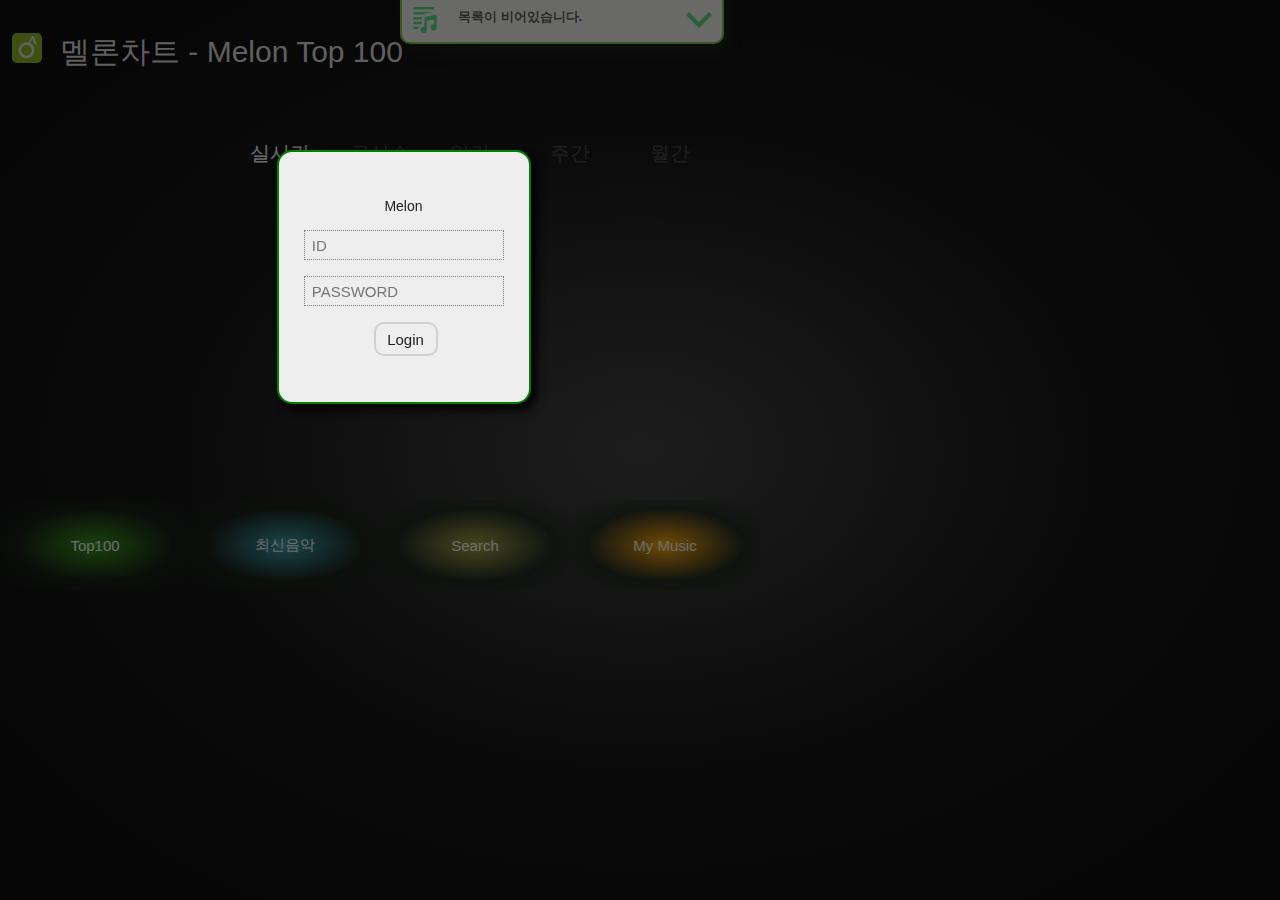
<file: macplayer/index.html>
<html>
<head>
<title>멜론 플레이어 </title>
<meta http-equiv="Content-Type" content="text/html; charset=utf-8" />
<link href="css/main.css" rel="stylesheet" type="text/css">
<script type="text/javascript" src="js/jquery-1.11.3.js"></script>
<script type="text/javascript" src="js/index.js"></script>
<script type="text/javascript" src="js/touch.js"></script>
<script type="text/javascript" src="js/iscroll.js"></script>
<script>document.domain = 'melon.com'</script>
</head>

<body>
<div id = "loader"> Melon Player</div>
<div id = "loader_main" style = 'display:none'>
	<div class="menuIndi"></div>
	<div id="main_top100">
		<div class='title'>멜론차트 - Melon Top 100</div>
		<div class='currentTitle'></div>
		<div class='currentSinger'></div>
		<div class='diffnum'></div>
		<div class='gentitle'>장르</div>

		<div class='gen '></div>
		<div class='gen '></div>
		<div class='gen '></div>
		<div class='gen '></div>
		<div class='gen '></div>
		<div class='gen '></div>
		<div class='gen '></div>
		<div class='gen '></div>
		<div class='gen '></div>
		<div class='gen '></div>
		<div class='gen '></div>
		<div class='gen '></div>
		<div class='gen '></div>
		<div class='gen '></div>
		<div class='gen '></div>
		<div class='gen '></div>
		<div class='gen '></div>

		<div class="indicator">

			<svg id="top100_arrow_up" version="1.1" id="imgView" x="0px" y="0px"
				width="256px" height="256px" viewBox="0 0 401.949 401.949"
				style="enable-background: new 0 0 401.949 401.949; fill: red; -webkit-transform: scale(0.1);">
		<g>
			<g>
				<g id="Layer_5_60_">
					<path
					d="M328.508,173.212L211.214,4.948c-5.633-6.598-14.846-6.598-20.479,0L73.445,173.209     c-5.631,6.599-3.146,11.996,5.529,11.996h49.068c8.672,0,15.77,7.097,15.77,15.771l0.077,51.518v133.428l-0.021,0.292     c0.003,8.676,7.321,15.734,15.991,15.736l82.789-0.002c8.674,0,15.771-7.096,15.771-15.766l-0.279-185.207     c0-8.674,7.094-15.771,15.769-15.771h49.066C331.647,185.205,334.136,179.808,328.508,173.212z"></path>
				</g>
			</g>
		</g>
		</svg>
			<svg id="top100_arrow_down" version="1.1" id="imgView" x="0px"
				y="0px" width="256px" height="256px" viewBox="0 0 401.949 401.949"
				style="enable-background: new 0 0 401.949 401.949; fill: rgb(15, 177, 247); -webkit-transform: scale(0.1) rotateX(-180deg);">
		<g>
			<g>
				<g id="Layer_5_60_">
					<path
					d="M328.508,173.212L211.214,4.948c-5.633-6.598-14.846-6.598-20.479,0L73.445,173.209     c-5.631,6.599-3.146,11.996,5.529,11.996h49.068c8.672,0,15.77,7.097,15.77,15.771l0.077,51.518v133.428l-0.021,0.292     c0.003,8.676,7.321,15.734,15.991,15.736l82.789-0.002c8.674,0,15.771-7.096,15.771-15.766l-0.279-185.207     c0-8.674,7.094-15.771,15.769-15.771h49.066C331.647,185.205,334.136,179.808,328.508,173.212z"></path>
				</g>
			</g>
		</g>
		</svg>

			<svg id="top100_arrow_equal" x="0px" y="0px"
				viewBox="0 0 259.773 259.773" width="256px" height="256px"
				style="enable-background: new 0 0 401.949 401.949; fill: rgb(114, 140, 152);; -webkit-transform: scale(0.1);">
		<g>
			<rect x="0" y="18.65" width="259.773" height="75.663"></rect>
			<rect x="0" y="165.459" width="259.773" height="75.664"></rect>
		</g>
		</svg>



		</div>
		<div class="subtitle cate1">실시간</div>
		<div class="subtitle cate2">급상승</div>
		<div class="subtitle cate3">일간</div>
		<div class="subtitle cate4">주간</div>
		<div class="subtitle cate5">월간</div>

		<div id="top100">
			<div id="top100_scroller">
			</div>
		</div>
		<div id="top100_thum"></div>
	</div>

	<div id="main_mymusic">
		<div class='title music_title'>My Music</div>
		<div class="profile_img"></div>
		<div class="nickname"></div>

		<div class="genre_info1"></div>
		<div class="genre_info2"></div>
		<div class="genre_info3"></div>

		<div class="genre_info_bar1">
			<div></div>
		</div>
		<div class="genre_info_bar2">
			<div></div>
		</div>
		<div class="genre_info_bar3">
			<div></div>
		</div>

		<div class='playlist_title'>My PlayList</div>
		<div id='playlist_wrp'>
			<div id='scroller'>
				<div class="slide"></div>


			</div>
		</div>

	</div>

	<div id="search_wrp">
		<div class = "title search_title"></div>
		
		<div class = "search_type t1" data-idx = '0'>통합</div>
		<div class = "search_type t2" data-idx = '1'>아티스트</div>
		<div class = "search_type t3" data-idx = '2'>앨범</div>
		<div class = "search_type t4" data-idx = '3'>곡명</div>
	
		
		<div class = "title search_title"></div>
		<div class = "title search_title"></div>
		<div class = "title search_title"></div>
		
		<div class = "search_sub_song">아티스트명으로 검색</div>
		<div class = "search_sub_album">앨범명으로 검색</div>
		<div class = "search_sub_singer">곡명으로 검색</div>
		<div class = 'input_wrp'><input type = "text" placeholder = "검색" class = 'search_input_main'></div>
		<svg id="search_icon" width="24" height="24" viewBox="0 0 24 24" >
			<path d="M15.5 14h-.79l-.28-.27c.98-1.14 1.57-2.62 1.57-4.23 0-3.59-2.91-6.5-6.5-6.5s-6.5 2.91-6.5 6.5 2.91 6.5 6.5 6.5c1.61 0 3.09-.59 4.23-1.57l.27.28v.79l5 4.99 1.49-1.49-4.99-5zm-6 0c-2.49 0-4.5-2.01-4.5-4.5s2.01-4.5 4.5-4.5 4.5 2.01 4.5 4.5-2.01 4.5-4.5 4.5z"></path>
			<path d="M0 0h24v24h-24z" fill="none"></path>
		</svg>
		<!-- 
		<div class = "trend_menu1 trend_align" data-index = "0"><div>실시간</div></div>
		<div class = "trend_menu2 trend_align" data-index = "1"><div>일간</div></div>
		<div class = "trend_menu3 trend_align" data-index = "2"><div>주간</div></div>
		<div class = "trend_menu4 trend_align" data-index = "3"><div>월간</div></div>
		<div id = "trend_view">
			<div id = "trend_view_scroller">
				<ul></ul>
			</div>
		</div>
		 -->
		<div id = "search_result_view">
			<div id = "search_result_scroller">
				<ul>
					<li class = "center">검색 결과가 없습니다.</li>
				</ul>
			</div>
		</div>
		
		
		<div id = "searchalbum_result_view">
			<div id = "searchalbum_result_scroller">
				<ul>
					<li class = "center">검색 결과가 없습니다.</li>
				</ul>
			</div>
		</div>
		
		<div id = "searchsinger_result_view">
			<div id = "searchsinger_result_scroller">
				<ul>
					<li class = "center">검색 결과가 없습니다.</li>
				</ul>
			</div>
		</div>
		
		
		    
	</div>
	
	<div id="btmwrp">
		<div class="btm box1 center">
			<span>Top100</span>
		</div>
		<div class="btm box2 center">
			<span>최신음악</span>
		</div>
		<div class="btm box3 center">
			<span>Search</span>
		</div>
		<div class="btm box4 center">
			<span>My Music</span>
		</div>
		<!--  <div class="btm box5 center">
			<span>아티스트+</span>
		</div>
		<div class="btm box6 center">
			<span>소식</span>
		</div>
		
		<div class="btm box7 center"></div>
		-->
	</div>

	<div class="alertdim"></div>
	<div class="maindim"></div>
	<div class="playlistbox">
		<div class="playlist_item"></div>



		<div class="playlist_list">

			<div id="list_wrp">
				<div id="list_scroller">
					<ul>

					</ul>


				</div>

			</div>
		</div>
		<svg x="0px" y="0px" viewBox="0 0 174.239 174.239" class="svg_close"
			width="256px" height="256px">
		<g>
			<path
				d="M87.12,0C39.082,0,0,39.082,0,87.12s39.082,87.12,87.12,87.12s87.12-39.082,87.12-87.12S135.157,0,87.12,0z M87.12,159.305   c-39.802,0-72.185-32.383-72.185-72.185S47.318,14.935,87.12,14.935s72.185,32.383,72.185,72.185S126.921,159.305,87.12,159.305z"></path>
			<path
				d="M120.83,53.414c-2.917-2.917-7.647-2.917-10.559,0L87.12,76.568L63.969,53.414c-2.917-2.917-7.642-2.917-10.559,0   s-2.917,7.642,0,10.559l23.151,23.153L53.409,110.28c-2.917,2.917-2.917,7.642,0,10.559c1.458,1.458,3.369,2.188,5.28,2.188   c1.911,0,3.824-0.729,5.28-2.188L87.12,97.686l23.151,23.153c1.458,1.458,3.369,2.188,5.28,2.188c1.911,0,3.821-0.729,5.28-2.188   c2.917-2.917,2.917-7.642,0-10.559L97.679,87.127l23.151-23.153C123.747,61.057,123.747,56.331,120.83,53.414z"></path>
		</g>

	</svg>
		<svg x="0px" y="0px" width="256px" height="256px"
			viewBox="0 0 612 612" class="svg_add">
		<g>
			<g id="_x38__3_">
				<g>
					<path
				d="M306,0C136.992,0,0,136.992,0,306s136.992,306,306,306s306-137.012,306-306S475.008,0,306,0z M306,573.75     C158.125,573.75,38.25,453.875,38.25,306C38.25,158.125,158.125,38.25,306,38.25c147.875,0,267.75,119.875,267.75,267.75     C573.75,453.875,453.875,573.75,306,573.75z M420.75,286.875h-95.625V191.25c0-10.557-8.568-19.125-19.125-19.125     c-10.557,0-19.125,8.568-19.125,19.125v95.625H191.25c-10.557,0-19.125,8.568-19.125,19.125c0,10.557,8.568,19.125,19.125,19.125     h95.625v95.625c0,10.557,8.568,19.125,19.125,19.125c10.557,0,19.125-8.568,19.125-19.125v-95.625h95.625     c10.557,0,19.125-8.568,19.125-19.125C439.875,295.443,431.307,286.875,420.75,286.875z"></path>
				</g>
			</g>
		</g>
	</svg>

		<svg x="0px" y="0px" viewBox="0 0 16 16" width="36px" height="36px"
			class="svg_play">
		<g>
			<g>
				<path style="fill:rgba(57, 119, 57 , 0.7);"
				d="M8,0C3.5,0,0,3.5,0,8s3.5,8,8,8s8-3.5,8-8S12.5,0,8,0z M8,14c-3.5,0-6-2.5-6-6s2.5-6,6-6s6,2.5,6,6    S11.5,14,8,14z"></path>
				<polygon style="fill:rgba(57, 119, 57 , 0.7);"
				points="6,12 11,8 6,4   "></polygon>
			</g>
		</g>
	</svg>

		<svg x="0px" y="0px" viewBox="0 0 456.556 456.556" class="svg_done"
			width="256px" height="256px">
		<g>
			<path
				d="M228.278,456.556C102.403,456.556,0,354.153,0,228.278S102.403,0,228.278,0c42.641,0,84.233,11.834,120.287,34.228   c6.301,3.91,8.232,12.19,4.322,18.492c-3.917,6.301-12.197,8.246-18.492,4.322c-31.794-19.751-68.49-30.185-106.117-30.185   c-111.065,0-201.422,90.36-201.422,201.422S117.213,429.7,228.278,429.7c111.062,0,201.422-90.36,201.422-201.422   c0-22.324-3.623-44.243-10.77-65.147c-2.399-7.015,1.35-14.652,8.365-17.051c7.029-2.385,14.652,1.35,17.051,8.365   c8.099,23.709,12.211,48.551,12.211,73.834C456.556,354.153,354.153,456.556,228.278,456.556z"></path>
			<path
				d="M228.278,305.727c-3.406,0-6.7-1.294-9.193-3.644L111.66,201.17c-5.406-5.077-5.672-13.575-0.594-18.981   c5.078-5.399,13.575-5.679,18.981-0.587l97.092,91.206L403.564,63.371c4.77-5.672,13.246-6.399,18.918-1.616   c5.672,4.777,6.399,13.246,1.616,18.918L238.545,300.951c-2.371,2.818-5.805,4.539-9.484,4.756   C228.803,305.72,228.537,305.727,228.278,305.727z"></path>
		</g>

	</svg>

		<svg x="0px" y="0px" viewBox="0 0 15.381 15.381" class="svg_unchecked"
			width="25px" height="25px">
		<g>
			<g>
				<path style="fill:rgba(57, 119, 57 , 0.7);"
				d="M12.016,15.381h-8.65c-1.558,0-2.826-1.268-2.826-2.825v-9.73C0.54,1.268,1.808,0,3.366,0h8.65    c1.558,0,2.825,1.268,2.825,2.826v9.73C14.841,14.114,13.574,15.381,12.016,15.381z M3.366,1.305    c-0.839,0-1.521,0.683-1.521,1.521v9.73c0,0.838,0.683,1.521,1.521,1.521h8.65c0.839,0,1.521-0.684,1.521-1.521v-9.73    c0-0.839-0.683-1.521-1.521-1.521C12.016,1.305,3.366,1.305,3.366,1.305z"></path>
			</g>
		</g>
	</svg>

		<svg width="25px" height="25px" viewBox="0 0 459 459"
			class="svg_checked">
		<g>
			<g id="check-box-outline">
				<path
				d="M124.95,181.05l-35.7,35.7L204,331.5l255-255l-35.7-35.7L204,260.1L124.95,181.05z M408,408H51V51h255V0H51    C22.95,0,0,22.95,0,51v357c0,28.05,22.95,51,51,51h357c28.05,0,51-22.95,51-51V204h-51V408z"></path>
			</g>
		</g>
		
	</svg>

		<div class="status_msg center">
			<div class="status_msgbox"></div>
			<svg class="status_arrow" width="30" height="30" viewBox="0 0 30 30">
		    <path d="M10.0 6.0L10.0 24.0L24.0 15.0Z"></path>
		</svg>
		</div>


		<div class="move_dummy"></div>

		<div class="select_dummy"></div>
	</div>

	<div id="music_player" class="">
		<div class='mvlist'>
			<svg x="0px" y="0px" width="26px" height="26px"
				viewBox="0 0 329.707 329.707"
				style="enable-background: new 0 0 329.707 329.707;"
				xml:space="preserve" class="detail convertSvgInline replaced-svg"
				data-id="26000" data-kw="song">
<g>
	<g id="_x33_44._Playlist">
		<g>
			<path
					d="M31.398,156.999h94.204v-31.392H31.398c-8.668,0-15.701,7.025-15.701,15.693     C15.697,149.966,22.73,156.999,31.398,156.999z M31.398,94.205h94.204v-0.008l134.56-31.394H31.398     c-8.668,0-15.701,7.027-15.701,15.693v0.008C15.697,87.169,22.73,94.205,31.398,94.205z M31.398,31.402h235.513     c8.659,0,15.696-7.035,15.696-15.701C282.607,7.025,275.57,0,266.911,0H31.398C22.73,0,15.697,7.025,15.697,15.701     C15.697,24.367,22.73,31.402,31.398,31.402z M31.398,219.811h94.204v-31.41H31.398c-8.668,0-15.701,7.029-15.701,15.701v0.008     C15.697,212.774,22.73,219.811,31.398,219.811z M283.217,100.36l-95.425,19.081c-17.004,3.4-30.789,20.218-30.789,37.558v94.996     c-2.537-0.509-5.16-0.789-7.851-0.789c-21.684,0-39.251,17.576-39.251,39.248c0,21.685,17.567,39.253,39.251,39.253     c21.681,0,39.253-17.568,39.253-39.253c0-1.999-0.301-3.915-0.589-5.83l0.589-0.116v-109.56l94.202-17.949v63.594     c-2.536-0.505-5.157-0.789-7.851-0.789c-21.68,0-39.248,17.576-39.248,39.253c0,21.68,17.568,39.249,39.248,39.249     c21.1,0,38.179-16.68,39.085-37.566l0.168-0.027V125.606C314.01,108.256,300.221,96.959,283.217,100.36z M15.697,266.907     c0,8.668,7.033,15.697,15.701,15.697h47.566c1.28-11.529,5.304-22.222,11.453-31.398H31.398     C22.73,251.206,15.697,258.235,15.697,266.907z"></path>
		</g>
	</g>
</g>
</svg>
		</div>
<div class='mvtxt'>
	<div class='mv_album'></div>
	<div class='mv_title'></div>
	<div class='mv_artist'></div>
</div>
<div class='mvplay'></div>
<div class='mvforward'></div>

<div class='mvpulldown'></div>
<div id='music_wrp'>
	<div id='music_scroller'>

		<ul>
		</ul>
	</div>
</div>



<div class = "player_ctrl_wrp"><audio id = "mplayer"></audio>
<div class = 'player_main_bar'></div>
<div class = 'player_prog_bar'></div>


<div class = 'player_indi'></div>
<div class = 'player_prev_time'>00:00</div>
<div class = 'player_next_time'>00:00</div>
<svg id="shuffle" width="18" height="18" viewBox="0 0 18 18" style="" class=""><path d="M8.0 7.0L4.0575 3.0L3.0 4.0575L6.8775 7.935L7.9425 6.8775ZM10.875 3.0L12.405 4.53L3.0 13.9425L4.0575 15.0L13.47 5.595L15.0 7.125L15.0 3.0L10.875 3.0ZM11.1225 10.0575L10.065 11.115L12.4125 13.4625L10.875 15.0L15.0 15.0L15.0 10.875L13.47 12.405L11.1225 10.0575Z"></path></svg>
</div>

<div class = "song_info_pnl"></div>
<div class = "songmore_info_pnl">
<div class = "songmore_info_pnl_title center">&nbsp&nbsp&nbsp&nbsp&nbsp&nbsp추천 음악</div>
<svg id = "songmore_info_pnl_close" x="0px" y="0px" width="26px" height="26px" viewBox="0 0 612 612"  style = "fill:#1E8E92;float:right;margin:10px;">
<g>
	<g id="Error">
		<g>
			<path d="M420.501,218.79c-0.286-6.942-2.868-13.827-8.186-19.125c-5.297-5.298-12.183-7.898-19.125-8.186     c-7.726-0.325-15.548,2.276-21.438,8.186L306,265.436l-65.752-65.771c-5.909-5.91-13.712-8.492-21.439-8.186     c-6.942,0.287-13.827,2.869-19.125,8.186c-5.297,5.298-7.898,12.183-8.186,19.125c-0.325,7.727,2.276,15.529,8.186,21.439     L265.436,306l-65.752,65.752c-5.91,5.909-8.492,13.713-8.186,21.438c0.287,6.942,2.869,13.828,8.186,19.125     c5.298,5.298,12.183,7.899,19.125,8.186c7.727,0.325,15.53-2.275,21.439-8.186L306,346.564l65.771,65.771     c5.91,5.909,13.713,8.491,21.439,8.186c6.942-0.287,13.827-2.869,19.125-8.186c5.298-5.298,7.898-12.183,8.186-19.125     c0.325-7.727-2.276-15.529-8.186-21.439L346.564,306l65.751-65.752C418.226,234.339,420.826,226.536,420.501,218.79z M306,0     C137.012,0,0,137.012,0,306s137.012,306,306,306s306-137.012,306-306S474.988,0,306,0z M306,554.625     C168.912,554.625,57.375,443.088,57.375,306S168.912,57.375,306,57.375S554.625,168.912,554.625,306S443.088,554.625,306,554.625     z"></path>
		</g>
	</g>
</g>
<div class = "fb_wrp" id = "fb_wrp">
<div id = "fb_result_scroller">
	<ul>
		<li class = "center" style = "color:gray;">검색 결과가 없습니다.</li>
	</ul>
</div>
</div>
</svg>

</div>

<div class = 'musiclist_title'>현재 재생 목록</div>
<div class = 'add_pllist center'>Add PlayList</div>

<svg class="svg_trash1" x="0px" y="0px" width="26px" height="26px" viewBox="0 0 774.266 774.266" style="display: block;"><g><g><path d="M640.35,91.169H536.971V23.991C536.971,10.469,526.064,0,512.543,0c-1.312,0-2.187,0.438-2.614,0.875    C509.491,0.438,508.616,0,508.179,0H265.212h-1.74h-1.75c-13.521,0-23.99,10.469-23.99,23.991v67.179H133.916    c-29.667,0-52.783,23.116-52.783,52.783v38.387v47.981h45.803v491.6c0,29.668,22.679,52.346,52.346,52.346h415.703    c29.667,0,52.782-22.678,52.782-52.346v-491.6h45.366v-47.981v-38.387C693.133,114.286,670.008,91.169,640.35,91.169z     M285.713,47.981h202.84v43.188h-202.84V47.981z M599.349,721.922c0,3.061-1.312,4.363-4.364,4.363H179.282    c-3.052,0-4.364-1.303-4.364-4.363V230.32h424.431V721.922z M644.715,182.339H129.551v-38.387c0-3.053,1.312-4.802,4.364-4.802    H640.35c3.053,0,4.365,1.749,4.365,4.802V182.339z"></path><rect x="475.031" y="286.593" width="48.418" height="396.942"></rect><rect x="363.361" y="286.593" width="48.418" height="396.942"></rect><rect x="251.69" y="286.593" width="48.418" height="396.942"></rect></g></g></svg>
</div>

<div class="pl_msg center" style = "z-index:9000;-webkit-transition: 0.4s;">
		<div class="pl_msgbox"></div>
		<svg class="pl_arrow" width="30" height="30" viewBox="0 0 30 30">
	    <path d="M10.0 6.0L10.0 24.0L24.0 15.0Z"></path>
	</svg>
	</div>

</body>

<iFrame id ="iFrame"  src = "http://www.melon.com" style = 'position:absolute;top:-10px;left:-10px;width:0px;height:0px;'></iFrame>
</div>
</html>
</file>
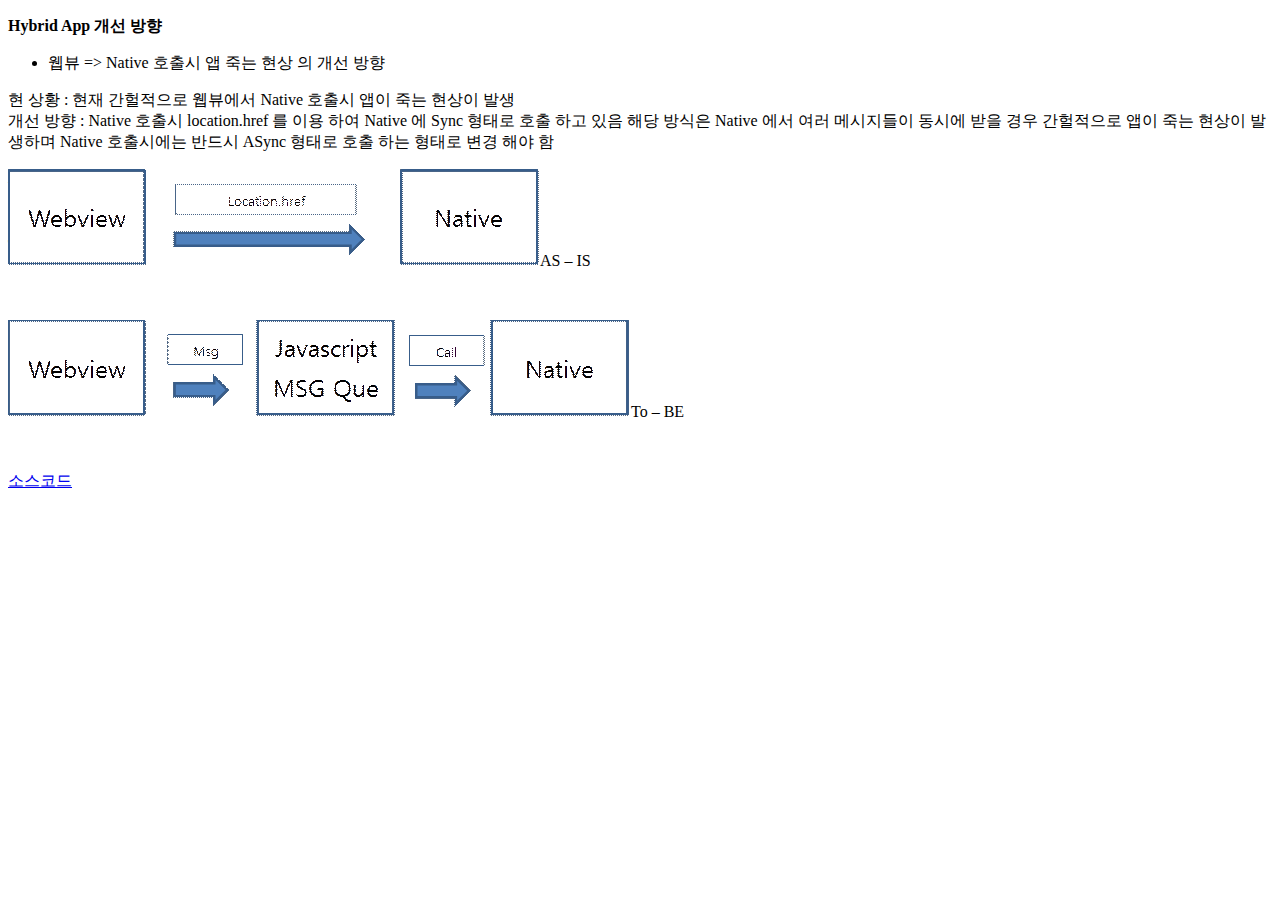
<file: commonjs/callapp.html>
<!DOCTYPE html>
<html lang="ko">
<head>
<meta charset="utf-8">
<meta name="viewport" content="user-scalable=no, initial-scale=1.0, maximum-scale=1.0, minimum-scale=1.0,target-densitydpi=medium-dpi">
<title>멜론웹 UX 공통모듈</title>
</head>

<body>
<p align="left"><strong>Hybrid App </strong><strong>개선 방향 </strong></p>
<ul>
  <li>웹뷰 => Native  호출시 앱 죽는 현상 의 개선 방향 </li>
</ul>
<p align="left">현 상황 : 현재 간헐적으로 웹뷰에서 Native 호출시 앱이 죽는 현상이  발생 <br />
  개선 방향 : Native 호출시 location.href 를 이용 하여 Native 에 Sync 형태로 호출 하고 있음 해당 방식은 Native 에서 여러 메시지들이 동시에 받을 경우 간헐적으로 앱이 죽는 현상이 발생하며 Native 호출시에는 반드시 ASync 형태로 호출 하는 형태로  변경 해야 함 </p>
<p align="left"><img src="img/pvlog_clip_image002.gif" alt="" />AS – IS</p>
<p align="left">&nbsp;</p>
<p align="left"><img src="img/pvlog_clip_image004.gif" alt="" />To – BE</p>
<p align="left">&nbsp;</p>

<p> <a href="base/base.js" target="_blank">소스코드</a> </p>
</body>
</html>
</file>
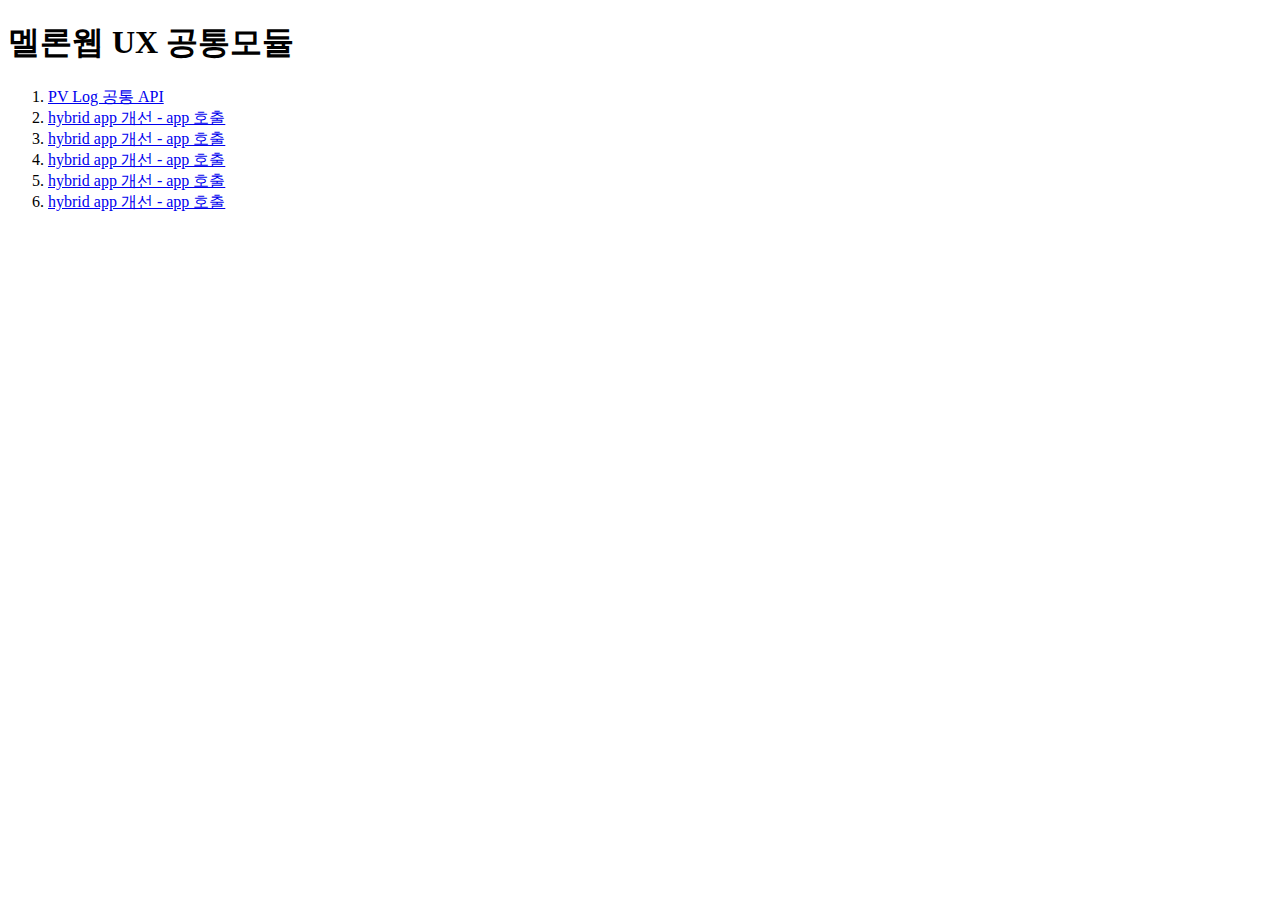
<file: commonjs/commonjs.html>
<!DOCTYPE html>
<html lang="ko">
<head>
<meta charset="utf-8">
<meta name="viewport" content="user-scalable=no, initial-scale=1.0, maximum-scale=1.0, minimum-scale=1.0,target-densitydpi=medium-dpi">
<title>멜론웹 UX 공통모듈</title>
</head>

<body>
<h1>멜론웹 UX 공통모듈</h1>
<ol>
	<li><a href="pvlog.html">PV Log 공통 API</a></li>
	<li><a href="callapp.html">hybrid app 개선 - app 호출</a></li>
	<li><a href="base.html">hybrid app 개선 - app 호출</a></li>
	<li><a href="base.html">hybrid app 개선 - app 호출</a></li>
	<li><a href="base.html">hybrid app 개선 - app 호출</a></li>
	<li><a href="base.html">hybrid app 개선 - app 호출</a></li>
</ol>
</body>
</html>
</file>
<file: macplayer/css/main.css>
body {
	width: 100%;
	height: 100%;
	font-family: "Roboto", "맑은 고딕", malgun gothic, AppleGothicNeoSD,
		Apple SD 고딕 Neo, Microsoft NeoGothic, Droid sans, sans-serif;
	color: #333333;
	margin: 0;
	padding: 0;
	overflow: hidden;
	-webkit-user-select: none;
	background-image: radial-gradient(rgba(10, 10, 10, 0.8) 1%,
		rgba(0, 0, 0, 0.95) 48%, black 90%);
}

svg {
	cursor: hand;
}

.svg_trash1{
	
	    display: block;
    position: absolute;
    fill: green;
    top: 12;
    cursor: hand;
    left: 20;
}

#loader{
	    width: 100%;
    height: 100%;
    font-size: 100px;
    color: #79CC97;
	display: -webkit-box;
		-webkit-box-align: center;
	-webkit-box-pack: center;
	
}

.add_pllist{
	cursor:hand;
	position:absolute;
    background: #D66F6F;
    top: 13;
    left: 230;
    border-radius: 10px;
    font-size: 13px;
    width: 80px;
    height: 20px;
    box-shadow: 2px 2px 2px black;
    color: white;
    text-shadow: 1px 1px black;
}

#fb_result_scroller ul li:first-child {
    height: 48px;
    border-bottom: 1px dotted rgba(10, 10, 10, 0.3);
    border-top: 1px dotted rgba(10, 10, 10, 0.3);
    -webkit-transition-duration: 0.3s;
    width: 290px;
}
#fb_result_scroller li {
    height: 49px;
    border-bottom: 1px dotted rgba(10, 10, 10, 0.3);
    cursor: hand;
    -webkit-transition-duration: 0.3s;
    width: 290px;
}

#fb_result_scroller ul {
    list-style: none;
    padding: 0;
    margin: 0;
    width: 96%;
    text-align: left;
}

.songmore_info_pnl_title {
	color: rgba(0, 0, 0, 0.75);
    font-size: 23px;
    width: 85%;
    float: left;
    margin-top: 10px;
    text-shadow: 2px 2px rgba(10, 10, 10, 0.2);
}


.fb_wrp {
    float: left;
    width: 100%;
    height: 545px;
    overflow: hidden;
    position: absolute;
    top: 44px;
}

.songmore_info_pnl {
	position: absolute;
	top: 10;
	left: -360;
	width: 320px;
	height: 590px;
	background-color: #F6F9F5;
	z-index: 9000;
	border-radius: 10px;
	/* border-bottom-right-radius: 10px; */
	border: 2px solid #88CA39;
	box-shadow: rgba(37, 30, 30, 0.4) 5px 9px 12px 1px;
	color: white;
	/* cursor: hand; */
	-webkit-transition-duration: 0.4s;
	-webkit-transform: rotateY(90deg);
}

.song_info_pnl {
	position: absolute;
	top: 20;
	left: -360;
	width: 320px;
	height: 580px;
	background-color: #1E211C;
	z-index: 8999;
	border-radius: 10px;
	/* border-bottom-right-radius: 10px; */
	border: 2px solid #88CA39;
	box-shadow: rgba(37, 30, 30, 0.4) 5px 9px 12px 1px;
	color: white;
	/* cursor: hand; */
	-webkit-transition-duration: 0.4s;
	-webkit-transform: rotateY(90deg);
}

.menuIndi {
	position: absolute;
	top: 33px;
	left: 12px;
	width: 30px;
	height: 30px;
	-webkit-filter: opacity(0.9);
	z-index: 1;
	background-size: cover;
	background-repeat: no-repeat;
	background-position: center center;
	background-image: url('../img/logo.png');
	border-radius: 5px;
}

.songicon {
	background-size: cover;
	background-repeat: no-repeat;
	background-position: center center;
	background-image: url('../img/icon_tst_n.png');
}

.pnl_lyric_wrp {
	position: absolute;
	width: 280px;
	height: 230px;
	background-color: transparent;
	top: 320px;
	left: 20px;
	overflow: auto;
	font-size: 13px;
	float: left;
	display: -webkit-box;
	-webkit-box-align: center;
	font-size: 12px;
	line-height: 150%;
}

.pnl_line_2 {
	position: absolute;
	width: 280px;
	height: 1px;
	background-color: #8C8282;
	top: 520px;
	left: 20px;
}

.pnl_song_singer {
	position: absolute;
	top: 43px;
	left: 60px;
	width: 200px;
	height: 30px;
	font-size: 14px;
	color: rgba(230, 230, 230, 0.6);
}

.pnl_song_img {
	position: absolute;
	width: 200px;
	height: 200px;
	top: 80;
	left: 60px;
	border: 1px solid #E3E5F7;
	border-radius: 5px;
	box-shadow: rgba(225, 232, 245, 0.4) 2px 2px 9px 1px;
	background-size: cover;
	background-repeat: no-repeat;
	background-position: center center;
}

.pnl_song_title {
	position: absolute;
	top: 20px;
	left: 60px;
	width: 200px;
	height: 30px;
	overflow: hidden;
	text-overflow: ellipsis;
	white-space: nowrap;
}

.icon_musicadd_pnl {
	-webkit-transform: scale(1.2);
	float: left;
	padding-right: 10px;
	margin-top: -8px;
	-webkit-transition-duration: 0.2s;
}

.mvpulldown {
	padding-top: 565px;
	padding-right: 10px;
	background-size: cover;
	float: right;
	width: 26px;
	height: 26px;
}

#shuffle {
	transform: scale(1.4);
	opacity: 1;
	position: absolute;
	top: 23;
	left: 270px;
	fill: rgba(10, 10, 10, 0.4);
	cursor: hand;
}

.player_prev_time {
	position: absolute;
	top: 27px;
	font-size: 8px;
	color: black;
	left: 5px;
}

.player_next_time {
	position: absolute;
	top: 27px;
	font-size: 8px;
	color: black;
	left: 220px;
}

.player_indi {
	position: absolute;
	width: 22px;
	height: 22px;
	background-color: #88CA39;
	top: 20px;
	left: 40px;
	border-radius: 11px;
	border: 1px solid rgba(10, 10, 10, 0.3);
	box-shadow: rgba(0, 0, 0, 0.4) 2px 2px 9px 1px;
	cursor: hand;
}

.player_prog_bar {
	position: absolute;
	width: 0px;
	height: 3px;
	background-color: #88CA39;
	top: 30px;
	left: 50px;
}

.mvlist {
	padding-top: 565px;
	padding-left: 10px;
	float: left;
}

.mvtxt {
	float: left;
	color: rgba(10, 10, 10, 0.7);
	padding-top: 566px;
	font-size: 13px;
	padding-left: 10px;
	width: 170px;
	-webkit-transition-duration: 0.2s;
	font-weight: bold;
	height: 40px;
}

.add_music_fv{
	
	    -webkit-transform: scale(1);
    /* position: absolute; */
    /* left: 570px; */
    top: 0px;
    fill: rgba(57, 119, 57, 0.7);
    float: right;
    margin-right: 10;
    top: -18px;
    position: relative;
}

#music_scroller ul {
	list-style: none;
	padding: 0;
	margin: 0;
	width: 96%;
	text-align: left;
}

#music_scroller ul li:first-child {
	height: 48px;
	border-bottom: 1px dotted rgba(10, 10, 10, 0.3);
	border-top: 1px dotted rgba(10, 10, 10, 0.3);
	-webkit-transition-duration: 0.3s;
	width: 290px;
}

#music_scroller li {
	height: 49px;
	border-bottom: 1px dotted rgba(10, 10, 10, 0.3);
	cursor: hand;
	-webkit-transition-duration: 0.3s;
	width: 290px;
}

#music_wrp {
	position: absolute;
	top: 50px;
	width: 300px;
	height: 450px;
	overflow: hidden;
	left: 10px;
}

#music_scroller {
	position: absolute;
	z-index: 1;
	-webkit-tap-highlight-color: rgba(0, 0, 0, 0);
	-webkit-transform: translateZ(0);
	-moz-transform: translateZ(0);
	-ms-transform: translateZ(0);
	-o-transform: translateZ(0);
	transform: translateZ(0);
	-webkit-touch-callout: none;
	-webkit-user-select: none;
	-moz-user-select: none;
	-ms-user-select: none;
	user-select: none;
	-webkit-text-size-adjust: none;
	-moz-text-size-adjust: none;
	-ms-text-size-adjust: none;
	-o-text-size-adjust: none;
	text-size-adjust: none;
	background-color: transparent;
}

.musiclist_title {
	position: absolute;
	color: rgba(10, 10, 10, 0.8);
	font-size: 19px;
	top: 14px;
	left: 100px;
	text-shadow: 2px 2px rgba(10, 10, 10, 0.2);
}

.player_main_bar {
	position: absolute;
	width: 150px;
	height: 3px;
	background-color: rgba(10, 10, 10, 0.3);
	top: 30px;
	left: 50px;
}

.musiclist_artist {
	float: left;
	width: 130px;
	height: 13px;
	font-weight: normal;
	font-size: 11px;
	padding-left: 21px;
	padding-top: 1px;
	color: rgba(10, 10, 10, 0.8);
	overflow: hidden;
	text-overflow: ellipsis;
	white-space: nowrap;
}

.listIndicator {
	background-color: rgba(181, 207, 40, 0.7) !important;
	border: 1px solid black !important;
}

.musiclist_str {
	float: left;
	width: 160px;
	color: rgba(10, 10, 10, 0.8);
	font-size: 16px;
	padding-top: 8px;
	padding-left: 20px;
	overflow: hidden;
	text-overflow: ellipsis;
	white-space: nowrap;
}

.musiclist_album {
	width: 36px;
	height: 36px;
	float: left;
	border: 1px solid black;
	background-size: cover;
	background-repeat: no-repeat;
	background-position: center center;
	border-radius: 18px;
	margin-top: 6px;
	margin-left: 10px;
}

.mvplay {
	float: left;
	padding-top: 568px;
	width: 20px;
}

.player_ctrl_wrp {
	position: absolute;
	top: 500px;
	left: 10px;
	width: 300px;
	height: 58px;
	z-index: 8999;
	-webkit-transform: translate3d(0, 0, 0);
}

.fr {
	color: black;
}

.mvforward {
	float: left;
	padding-top: 568px;
	width: 20px;
	padding-left: 10px;
}

.mv_title {
	float: left;
	padding-left: 10px;
	overflow: hidden;
	text-overflow: ellipsis;
	white-space: nowrap;
	width: 130px;
}

.mv_artist {
	float: left;
	width: 130px;
	height: 20px;
	font-weight: normal;
	font-size: 11px;
	padding-left: 11px;
	padding-top: 2px;
	overflow: hidden;
	text-overflow: ellipsis;
	white-space: nowrap;
}

.mv_album {
	width: 26px;
	height: 26px;
	float: left;
	border: 1px solid black;
	background-size: cover;
	background-repeat: no-repeat;
	background-position: center center;
	border-radius: 13px;
}

.mvlist>svg, .mvpulldown>svg {
	fill: #56E283;
}

.playlist_title_editmode_input {
	-webkit-appearance: none;
	-webkit-rtl-ordering: logical;
	-webkit-tap-highlight-color: rgba(0, 0, 0, 0);
	-webkit-user-drag: none;
	-webkit-user-select: text;
	background-attachment: scroll;
	background-clip: border-box;
	background-color: rgba(0, 0, 0, 0);
	background-image: none;
	background-origin: padding-box;
	background-size: auto;
	border: 1px dotted rgb(39, 58, 184);
	box-sizing: border-box;
	color: rgb(0, 0, 0);
	cursor: auto;
	display: block;
	font-family: 'Helvetica Neue', HelveticaNeue, Helvetica-Neue, Helvetica,
		'BBAlpha Sans', sans-serif;
	/* font-size: 15px; */
	font-style: normal;
	font-variant: normal;
	font-weight: normal;
	height: 18px;
	letter-spacing: normal;
	line-height: normal;
	margin-bottom: 0px;
	margin-left: 0px;
	margin-right: 0px;
	margin-top: -px;
	/* min-height: 30px; */
	/* padding-bottom: 7.2960000038147px; */
	padding-left: 7.2960000038147px;
	/* padding-right: 7.2960000038147px; */
	/* padding-top: 7.2960000038147px; */
	text-align: start;
	text-indent: 0px;
	text-rendering: auto;
	text-shadow: none;
	text-transform: none;
	width: 105px;
	word-spacing: 0px;
	writing-mode: lr-tb;
	-webkit-writing-mode: horizontal-tb;
	border-radius: 5px;
}

.playlist_arrow {
	-webkit-mask-image:
		url('[data-uri]');
	-webkit-mask-size: 30px 13px;
	background-color: rgb(57, 119, 57);
	box-sizing: border-box;
	display: block;
	font-weight: normal;
	height: 13px;
	left: 258px;
	margin-bottom: 0px;
	margin-left: 0px;
	margin-right: 0px;
	margin-top: -13px;
	mask: none;
	overflow-x: hidden;
	overflow-y: hidden;
	padding-bottom: 0px;
	padding-left: 0px;
	padding-right: 0px;
	padding-top: 0px;
	position: absolute;
	top: 135px;
	transform-origin: 0px 0px;
	width: 30px;
	z-index: 1;
	-webkit-transform: rotateZ(270deg) scale(1);
}

.listIndicator {
	background-color: rgba(181, 207, 40, 0.7) !important;
	border: 1px solid black !important;
}

.playlist_popup_li_title {
	float: left;
	width: 110px;
	margin-top: 10px;
	font-size: 12px;
	margin-left: 10px;
}

.playlist_popup_li_gen {
	float: left;
	width: 110px;
	margin-top: 1px;
	font-size: 10px;
	margin-left: 10px;
}

#playlist_popup_wrp {
	z-index: 1;
	background: transparent;
	overflow: hidden;
	height: 422px;
	width: 100%;
	float: left;
	height: 435px;
	background-color: transparent;
	-webkit-transition-duration: 0.3s;
}

#playlist_popup_scroller {
	z-index: 1;
	-webkit-tap-highlight-color: rgba(0, 0, 0, 0);
	width: 100%;
	-webkit-transform: translateZ(0);
	transform: translateZ(0);
	-webkit-touch-callout: none;
	-webkit-user-select: none;
	user-select: none;
	-webkit-text-size-adjust: none;
	text-size-adjust: none;
}

#list_wrp {
	z-index: 1;
	background: transparent;
	overflow: hidden;
	height: 422px;
	width: 340px;
	float: left;
	height: 435px;
	background-color: transparent;
	-webkit-transition-duration: 0.3s;
}

#list_scroller {
	z-index: 1;
	-webkit-tap-highlight-color: rgba(0, 0, 0, 0);
	width: 340px;
	-webkit-transform: translateZ(0);
	transform: translateZ(0);
	-webkit-touch-callout: none;
	-webkit-user-select: none;
	user-select: none;
	-webkit-text-size-adjust: none;
	text-size-adjust: none;
}

#list_scroller ul {
	list-style: none;
	padding: 0;
	margin: 0;
	width: 96%;
	text-align: left;
}

#playlist_popup_scroller ul {
	list-style: none;
	padding: 0;
	margin: 0;
	width: 96%;
	text-align: left;
}

#playlist_popup_scroller ul li {
	height: 145px;
	border: 1px dotted rgba(10, 10, 10, 0.2);
}

.list_into_dummy {
	position: absolute;
	opacity: 0.9;
	display: block;
	left: -140px;
	top: 50px;
	width: 140px;
	height: 50px;
	border-bottom-width: 1px;
	border-bottom-style: dotted;
	border-bottom-color: rgba(10, 10, 10, 0.298039);
	-webkit-transition-duration: 0.3s;
}

.list_into_dummy>.list_singer {
	margin-left: 15px;
	text-align: left;
}

.list_into_dummy>.list_title {
	width: 80px;
	text-align: left;
}

#list_scroller ul li:first-child {
	height: 48px;
	border-bottom: 1px dotted rgba(10, 10, 10, 0.3);
	border-top: 1px dotted rgba(10, 10, 10, 0.3);
	-webkit-transition-duration: 0.3s;
}

#list_scroller ul li {
	height: 49px;
	border-bottom: 1px dotted rgba(10, 10, 10, 0.3);
	cursor: hand;
	-webkit-transition-duration: 0.3s;
}

#list_scroller ul li div {
	cursor: hand;
}

.list_li_over {
	background-color: rgba(3, 227, 245, 0.1) !important;
}

.list_li_selected {
	background-color: rgba(196, 214, 247, 0.24) !important;
}

.popup_singer {
	cursor: auto;
	margin-left: 15px;
	margin-top: 2px;
	/* position: relative; */
	width: 80px;
	font-size: 12px;
	overflow: hidden;
	text-overflow: ellipsis;
	white-space: nowrap;
	color: rgba(5, 48, 140, 0.61);
	float: left;
}

.list_singer {
	cursor: auto;
	margin-left: 15px;
	margin-top: 8px;
	/* position: relative; */
	width: 80px;
	font-size: 12px;
	overflow: hidden;
	text-overflow: ellipsis;
	white-space: nowrap;
	color: rgba(5, 48, 140, 0.61);
	float: left;
}

.list_albumname {
	cursor: auto;
	margin-left: 15px;
	margin-top: 8px;
	/* position: relative; */
	width: 170px;
	font-size: 11px;
	overflow: hidden;
	text-overflow: ellipsis;
	white-space: nowrap;
	color: rgba(10, 10, 10, 0.7);
	float: left;
}

.popup_title {
	padding-left: 15px;
	padding-top: 4px;
	/* margin-top: 2px; */
	top: 15px;
	/* position: relative; */
	width: 100px;
	font-size: 10px;
	overflow: hidden;
	text-overflow: ellipsis;
	white-space: nowrap;
	color: rgba(10, 10, 10, 1);
}

.list_title {
	cursor: auto;
	padding-left: 15px;
	top: 5px;
	position: relative;
	width: 250px;
	font-size: 15px;
	overflow: hidden;
	text-overflow: ellipsis;
	white-space: nowrap;
	color: rgba(10, 10, 10, 1);
}

.popup_album {
	width: 28px;
	height: 28px;
	float: left;
	border-radius: 14px;
	border: 1px solid black;
	background-size: cover;
	background-repeat: no-repeat;
	background-position: center center;
	-webkit-transition-duration: 2s;
	margin-top: 3px;
	margin-left: 5px;
}

.list_album {
	width: 36px;
	height: 36px;
	float: left;
	border-radius: 18px;
	border: 1px solid black;
	background-size: cover;
	background-repeat: no-repeat;
	background-position: center center;
	-webkit-transition-duration: 2s;
	margin-top: 6px;
	margin-left: 5px;
}

.playlistadd {
	-webkit-mask-image:
		url('[data-uri]');
	-webkit-mask-size: 30px 13px;
	background-color: #EEEEEE;
	box-sizing: border-box;
	display: block;
	font-weight: normal;
	height: 13px;
	left: 259px;
	margin-bottom: 0px;
	margin-left: 0px;
	margin-right: 0px;
	margin-top: -13px;
	mask: none;
	overflow-x: hidden;
	overflow-y: hidden;
	padding-bottom: 0px;
	padding-left: 0px;
	padding-right: 0px;
	padding-top: 0px;
	position: absolute;
	top: 135px;
	transform-origin: 0px 0px;
	width: 30px;
	z-index: 1;
	-webkit-transform: rotateZ(270deg) scale(1);
}

.playlist_list {
	float: left;
	width: 350px;
	height: 435px;
	padding: 10px;
	background-color: transparent;
	border: 1px solid rgb(57, 119, 57);
	border-radius: 20px;
	margin-top: 20px;
	margin-left: 5px;
	box-shadow: rgba(0, 0, 0, 0.4) 5px 5px 9px 1px;
	overflow: hidden;
	-webkit-transition: 0.4s;
}

.playlist_edittile {
	float: left;
	margin-top: 30px;
	width: 130px;
	text-align: left;
	overflow: hidden;
	text-overflow: ellipsis;
	white-space: nowrap;
	cursor: hand;
}

.playlist_genretitle {
	float: left;
	width: 220px;
	margin-top: 20px;
	margin-left: 45;
	font-size: 10px;
	text-align: left;
}

.playlist_subtitle {
	float: left;
	width: 60px;
	margin-top: 30px;
	margin-left: 30;
}

.playlist_img_box {
	background-size: cover;
	background-repeat: no-repeat;
	background-position: center center;
	float: left;
	width: 150px;
	height: 150px;
	margin-left: 40;
	margin-top: 30px;
	border: 2px solid green;
	border-radius: 5px;
	box-shadow: rgba(0, 0, 0, 0.3) 5px 5px 9px 1px;
}

.playlist_item {
	float: left;
	width: 250px;
	height: 500px;
	background-color: transparent;
}

.playlistbox {
	width: 730px;
	height: 50px;
	z-index: 5999;
	background-color: #EEEEEE;
	position: absolute;
	border-radius: 15px;
	left: -750px;
	text-align: center;
	color: #222222;
	font-size: 14px;
	box-shadow: rgba(0, 0, 0, 0.9) 5px 5px 9px 1px;
	border: 2px solid green;
	-webkit-transition: 0.4s;
	height: 500px;
	top: 50px;
}

.gen {
	position: absolute;
	left: 540px;
	color: white;
	font-size: 20px;
	top: 92px;
	-webkit-transition: 0.2s;
	z-index: 1000;
	cursor: hand;
}

.sort_min_exit {
	-webkit-transform: translateY(-120px) rotateX(90deg);
	-webkit-filter: opacity(0.0);
}

.sort_min {
	-webkit-transform: translateY(-90px) rotateX(80deg);
	-webkit-filter: opacity(0.1);
}

.sort1 {
	-webkit-transform: translateY(-60px) rotateX(50deg);
	-webkit-filter: opacity(0.4);
}

.sort2 {
	-webkit-transform: translateY(-30px) rotateX(30deg);
	-webkit-filter: opacity(0.8);
}

.sort3 {
	-webkit-transform: translateY(0px) rotateX(0deg);
	-webkit-filter: opacity(1);
}

.sort4 {
	-webkit-transform: translateY(30px) rotateX(-30deg);
	-webkit-filter: opacity(0.8);
}

.sort5 {
	-webkit-transform: translateY(60px) rotateX(-50deg);
	-webkit-filter: opacity(0.4);
}

.sort_max {
	-webkit-transform: translateY(90px) rotateX(-80deg);
	-webkit-filter: opacity(0.1);
}

.sort_max_exit {
	-webkit-transform: translateY(120px) rotateX(-90deg);
	-webkit-filter: opacity(0.0);
}

.indicator {
	position: absolute;
	top: 30px;
	left: -100px;
}

.addmusic_list_drag {
	display: none;
}

.playlist_popup {
	-webkit-transform: rotateY(90deg);
	-webkit-transition-duration: 0.3s;
	background-color: rgb(96, 157, 26);
	background-image: none;
	border-bottom-left-radius: 8px;
	border-bottom-right-radius: 8px;
	border-top-left-radius: 8px;
	border-top-right-radius: 8px;
	box-shadow: rgba(0, 0, 0, 0.3) 5px 5px 5px 0px;
	box-sizing: border-box;
	display: -webkit-box;
	font-size: 19px;
	font-weight: normal;
	margin-bottom: 0px;
	margin-left: 0px;
	margin-right: 0px;
	margin-top: 0px;
	padding: 2px;
	position: absolute;
	z-index: 1;
	position: absolute;
	top: 20px;
	left: 480px;
	width: 180px;
	height: 455px;
	cursor: hand;
}

.playlist_dimaddbox {
	position: absolute;
	top: 0px;
	left: 0px;
	width: 100%;
	height: 100%;
	background-color: black;
	z-index: 100;
	opacity: 0.4;
}

.playlist_addbox_div1 {
	position: absolute;
	top: 20px;
	font-size: 19px;
	left: 80px;
}

.playlist_addbox_btn_cancel {
	width: 60px;
	height: 30px;
	float: left;
	font-size: 15px;
	margin-left: 40px;
	border-radius: 10px;
	border: 2px solid rgb(208, 208, 208);
	margin-left: 32px;
	position: absolute;
	top: 100px;
	left: 110;
}

.alert_selected {
	background-color: rgba(154, 195, 44, 0.8) !important;
	color: white;
}

.playlist_addbox_btn_add {
	width: 60px;
	height: 30px;
	float: left;
	font-size: 15px;
	margin-left: 40px;
	border-radius: 10px;
	border: 2px solid rgb(208, 208, 208);
	margin-left: 32px;
	position: absolute;
	top: 100px;
	left: 20;
}

.playlist_add_input {
	-webkit-appearance: none;
	-webkit-rtl-ordering: logical;
	-webkit-tap-highlight-color: rgba(0, 0, 0, 0);
	-webkit-user-drag: none;
	-webkit-user-select: text;
	background-attachment: scroll;
	background-clip: border-box;
	background-color: rgba(0, 0, 0, 0);
	background-image: none;
	background-origin: padding-box;
	background-size: auto;
	border: 1px dotted gray;
	box-sizing: border-box;
	color: rgb(0, 0, 0);
	cursor: auto;
	display: block;
	font-family: 'Helvetica Neue', HelveticaNeue, Helvetica-Neue, Helvetica,
		'BBAlpha Sans', sans-serif;
	font-size: 15px;
	font-style: normal;
	font-variant: normal;
	font-weight: normal;
	height: 30px;
	letter-spacing: normal;
	line-height: normal;
	margin-bottom: 0px;
	margin-left: 0px;
	margin-right: 0px;
	margin-top: 0px;
	min-height: 30px;
	padding-bottom: 7.2960000038147px;
	padding-left: 7.2960000038147px;
	padding-right: 7.2960000038147px;
	padding-top: 7.2960000038147px;
	text-align: start;
	text-indent: 0px;
	text-rendering: auto;
	text-shadow: none;
	text-transform: none;
	width: 200px;
	word-spacing: 0px;
	writing-mode: lr-tb;
	-webkit-writing-mode: horizontal-tb;
}

.playlist_addbox {
	-webkit-box-align: center;
	-webkit-box-pack: center;
	-webkit-user-select: none;
	background-color: rgb(238, 238, 238);
	border-bottom-color: rgb(0, 128, 0);
	border-bottom-left-radius: 15px;
	border-bottom-right-radius: 15px;
	border-bottom-style: solid;
	border-bottom-width: 2px;
	border-image-outset: 0px;
	border-image-repeat: stretch;
	border-image-slice: 100%;
	border-image-source: none;
	border-image-width: 1;
	border-left-color: rgb(0, 128, 0);
	border-left-style: solid;
	border-left-width: 2px;
	border-right-color: rgb(0, 128, 0);
	border-right-style: solid;
	border-right-width: 2px;
	border-top-color: rgb(0, 128, 0);
	border-top-left-radius: 15px;
	border-top-right-radius: 15px;
	border-top-style: solid;
	border-top-width: 2px;
	box-shadow: rgba(0, 0, 0, 0.901961) 5px 5px 9px 1px;
	color: rgb(34, 34, 34);
	display: -webkit-box;
	font-family: Roboto, '맑은 고딕', 'malgun gothic', AppleGothicNeoSD,
		'Apple SD 고딕 Neo', 'Microsoft NeoGothic', 'Droid sans', sans-serif;
	font-size: 14px;
	height: 150px;
	left: 275px;
	position: absolute;
	text-align: center;
	transition-duration: 0.4s;
	width: 250px;
	z-index: 999999;
	top: 160px;
}

.playlist_popup_add {
	float: left;
	width: 50px;
	height: 20px;
	border: 1px solid black;
	border-radius: 20px;
	margin-top: 16px;
	margin-left: 20px;
	color: white;
	box-shadow: rgba(0, 0, 0, 0.4) 2px 2px 2px 1px;
	font-size: 12px;
	-webkit-transition-duration: 0.5s;
	background-image: -webkit-linear-gradient(top, rgba(57, 21, 224, 0.9),
		rgba(67, 34, 148, 0.4) 3%, rgba(42, 91, 245, 0.9));
	position: relative;
	width: 120px;
	height: 40px;
	font-size: 13px;
}

.playlist_popup_count {
	float: left;
	width: 50px;
	height: 20px;
	border: 1px solid black;
	border-radius: 20px;
	margin-top: 20px;
	margin-left: 15px;
	color: white;
	box-shadow: rgba(0, 0, 0, 0.6) 2px 2px 2px 1px;
	font-size: 12px;
	-webkit-transition-duration: 0.5s;
	background-image: -webkit-linear-gradient(top, rgba(255, 26, 26, 0.9),
		rgba(230, 0, 0, 0.4) 3%, rgba(179, 0, 0, 0.9));
}

.playlist_popup_albumname {
	width: 80px;
	height: 80px;
	float: left;
	border-radius: 18px;
	border: 1px solid black;
	background-size: cover;
	background-repeat: no-repeat;
	background-position: center center;
	-webkit-transition-duration: 2s;
	margin-top: 6px;
	margin-left: 5px;
	box-shadow: rgba(0, 0, 0, 0.6) 5px 5px 4px 1px;
}

.search_result_popup {
	-webkit-transform: rotateY(90deg);
	-webkit-transition-duration: 0.3s;
	background-color: rgb(96, 157, 26);
	background-image: none;
	border-bottom-left-radius: 8px;
	border-bottom-right-radius: 8px;
	border-top-left-radius: 8px;
	border-top-right-radius: 8px;
	box-shadow: rgba(0, 0, 0, 0.3) 5px 5px 5px 0px;
	box-sizing: border-box;
	display: -webkit-box;
	font-size: 19px;
	font-weight: normal;
	height: 410px;
	left: 450px;
	margin-bottom: 0px;
	margin-left: 0px;
	margin-right: 0px;
	margin-top: 0px;
	padding: 2px;
	position: absolute;
	top: 67px;
	width: 210px;
	z-index: 16;
}

.search_result_popup_arrow {
	-webkit-transform: rotateY(90deg);
	-webkit-transition-duration: 0.3s;
	-webkit-mask-image:
		url('[data-uri]');
	-webkit-mask-size: 30px 13px;
	background-color: rgb(96, 157, 26);
	box-sizing: border-box;
	display: block;
	font-weight: normal;
	height: 13px;
	left: 64px;
	margin-bottom: 0px;
	margin-left: -15px;
	margin-right: 0px;
	margin-top: -13px;
	mask: none;
	overflow-x: hidden;
	overflow-y: hidden;
	padding-bottom: 0px;
	padding-left: 0px;
	padding-right: 0px;
	padding-top: 0px;
	position: absolute;
	top: 0px;
	transform-origin: 0px 0px;
	width: 30px;
	z-index: 1;
	position: absolute;
	top: 67px;
	left: 500px;
}

.search_input {
	height: 50%;
	font-size: 13pt !important;
	width: 100%;
	padding: 8px 0 7px 0;
	font: inherit;
	color: inherit;
	background-color: transparent;
	border-top: none;
	border-right: none;
	border-left: none;
	border-bottom-width: 1px;
	outline: none;
	transition: box-shadow .2s cubic-bezier(.39, .575, .565, 1), border .2s
		cubic-bezier(.39, .575, .565, 1);
	position: absolute;
	left: 460;
	height: 30;
	width: 190px;
	top: 22;
	padding-left: 10px;
	border-radius: 10px;
	border: 2px solid green;
	-webkit-transition: 0.4s;
	-webkit-transform: rotateY(90deg);
}

#popup_scroller ul {
	list-style: none;
	padding: 0;
	margin: 0;
	width: 96%;
	text-align: left;
}

.loading_circle {
	position: absolute;
	top: 120;
	width: 120;
	height: 120;
	left: 45;
	background-image:
		url(http://image.melon.com/cm/album/images/010/93/562/1093562.jpg);
	border-radius: 60px;
	border: 1px solid black;
	background-size: cover;
	background-repeat: no-repeat;
	background-position: center center;
	-webkit-transition-duration: 10s;
}

.loading_circle_inner {
	background-color: white;
	border: 1px solid black;
	position: absolute;
	top: 40;
	width: 40;
	height: 40;
	left: 40;
	border-radius: 20px;
}

#popup_wrp {
	z-index: 1;
	background: transparent;
	overflow: hidden;
	height: 422px;
	width: 190px;
	float: left;
	height: 405px;
	background-color: transparent;
	-webkit-transition-duration: 0.3s;
}

.search_none {
	font-size: 12px;
	margin-top: 10px;
	margin-left: 20px;
}

#popup_scroller {
	z-index: 1;
	-webkit-tap-highlight-color: rgba(0, 0, 0, 0);
	width: 200px;
	-webkit-transform: translateZ(0);
	transform: translateZ(0);
	-webkit-touch-callout: none;
	-webkit-user-select: none;
	user-select: none;
	-webkit-text-size-adjust: none;
	text-size-adjust: none;
	margin-top: 10px;
}

#popup_scroller ul li:first-child {
	height: 34px;
	border-bottom: 1px dotted rgba(10, 10, 10, 0.3);
	border-top: 1px dotted rgba(10, 10, 10, 0.3);
}

#popup_scroller ul li {
	height: 35px;
	border-bottom: 1px dotted rgba(10, 10, 10, 0.3);
	cursor: hand;
}

#popup_scroller ul li div {
	cursor: hand;
}

.move_dummy {
	position: absolute;
	top: 0px;
	left: 0px;
	display: none;
	width: 38px;
	height: 38px;
	float: left;
	border-radius: 19px;
	border: 1px solid black;
	background-size: cover;
	background-repeat: no-repeat;
	background-position: center center;
	z-index: 60000;
	opacity: 0.7;
}

.playlist_content {
	width: 100%;
	height: 100%;
	background-color: #FAFAFA;
	border-radius: 8px;
}

.search_result_popup_content {
	width: 100%;
	height: 100%;
	background-color: #FAFAFA;
	border-radius: 8px;
}

.icon_musicadd {
	-webkit-transform: scale(0.8);
	float: right;
	padding-right: 10px;
	margin-top: 8px;
	-webkit-transition-duration: 0.2s;
}

.musicadd_over {
	-webkit-transform: scale(1.3);
}

.dummyimg {
	width: 30;
	height: 30;
	border-radius: 15px;
	border: 1px solid black;
	/* padding: 5px; */
	float: left;
	margin: 1px;
}

.selectdummyblank {
	width: 100px;
	float: left;
	height: 5px;
}

.del_touch {
	background-color: rgb(96, 157, 26) !important;
	color: white !important;
}

.select_dummy {
	display: none;
	position: absolute;
	top: 200px;
	left: 200px;
	background-color: rgba(224, 226, 242, 1);
	width: 70px;
	/* height: 100px; */
	z-index: 50000;
	border: 1px dotted black;
	padding: 5px;
	border-radius: 10px;
	opacity: 0.7;
}

.del_msg {
	position: absolute;
	top: 35;
	left: 56;
}

.del_yes {
	position: absolute;
	top: 75;
	left: 60;
	border: 1px solid rgb(96, 157, 26);
	width: 60px;
	height: 30;
	border-radius: 10px;
}

.del_no {
	position: absolute;
	top: 75;
	left: 130;
	border: 1px solid rgb(96, 157, 26);
	width: 60px;
	height: 30;
	border-radius: 10px;
}

.status_arrow, .pl_arrow {
	-webkit-transform: rotateZ(90deg) translateX(20px) translateY(33px);
	fill: rgb(19, 19, 19);
}

.status_msgbox ,.pl_msgbox {
	position: relative;
	font-size: 14px;
	/* left: 24px; */
	width: 100%;
	text-align: center;
	color: white;
}

.status_msg,.pl_msg {
	position: absolute;
	width: 60px;
	height: 30px;
	background-color: rgb(19, 19, 19);
	box-shadow: rgb(100, 100, 100) 1px 3px 4px 2px;
	border-radius: 4px;
	display: block;
	-webkit-transition: 0.2s;
	-webkit-filter: opacity(0);
	z-index: 8000;
}

.svg_checked {
	position: absolute;
	left: 60px;
	top: 450px;
	fill: rgba(57, 119, 57, 0.7);
}

.svg_unchecked {
	position: absolute;
	left: 140px;
	top: 450px;
	fill: rgba(57, 119, 57, 0.7);
}

.svg_close {
	-webkit-transform: scale(0.14);
	position: absolute;
	left: 570px;
	top: -90px;
	fill: rgba(57, 119, 57, 0.7);
}

.svg_move {
	position: absolute;
	left: 680px;
	top: 420px;
	fill: rgba(57, 119, 57, 0.6);
	cursor: hand;
}

.svg_trash {
	position: absolute;
	left: 680px;
	top: 320px;
	fill: rgba(57, 119, 57, 0.6);
	cursor: hand;
}

.svg_play {
	position: absolute;
	left: 130px;
	top: 350px;
	fill: rgba(57, 119, 57, 0.7);
	transform: scale(1.3);
}

.svg_add {
	-webkit-transform: scale(0.14);
	position: absolute;
	left: 570px;
	top: 0px;
	fill: rgba(57, 119, 57, 0.7);
}

.svg_done {
	display: none;
	-webkit-transform: scale(0.14);
	position: absolute;
	left: 570px;
	top: 0px;
	fill: rgba(57, 119, 57, 0.7);
}

#playlist_wrp {
	position: absolute;
	left: 0px;
	width: 750px;
	border: 0px solid black;
	top: 280px;
	height: 160px;
	overflow: hidden;
	margin: 0 auto;
	z-index: 10;
	-webkit-transform: translate3d(0, 0, 0);
}

.slide>img {
	border: 2px solid black;
	float: left;
	webkit-transition: 0.5s;
}

.slide_1st {
	float: left;
	color: rgb(240, 240, 240);
	margin-left: 10px;
	width: 170px;
	overflow: hidden;
	white-space: nowrap;
	text-overflow: ellipsis;
}

.slide_2nd {
	float: left;
	width: 170;
	color: rgba(230, 230, 230, 0.8);
	font-size: 12px;
	margin-left: 10px;
	margin-top: 5px;
	text-overflow: ellipsis;
	overflow: hidden;
	white-space: nowrap;
	height: 20px;
}

.slide_3rd {
	float: left;
	width: 170;
	color: rgba(230, 230, 230, 0.8);
	font-size: 12px;
	margin-left: 10px;
	text-overflow: ellipsis;
	overflow: hidden;
	white-space: nowrap;
	height: 20px;
}

.slide_4th {
	float: left;
	width: 170;
	color: white;
	font-size: 9px;
	margin-left: 10px;
	margin-top: 4px;
	text-overflow: ellipsis;
	overflow: hidden;
	white-space: nowrap;
	height: 13px;
}

.iScrollHorizontalScrollbar {
	top: 0px;
	z-index: 999 !important;
}

.iScrollHorizontalScrollbar>div {
	height: 50% !important;
	border: 1px solid rgba(9, 201, 236, 0.901961) !important;
	background: rgba(97, 250, 21, 0.498039) !important;
}

.slide {
	width: 290px;
	height: 190px;
	float: left;
	margin-top: 10px
}

.painting {
	width: 140px;
	height: 200px;
	border-radius: 10px;
	margin: 20px auto;
	border: 1px solid #000;
	box-shadow: inset 2px 2px 6px rgba(255, 255, 255, 0.6), inset -2px -2px
		6px rgba(0, 0, 0, 0.6), 0 1px 8px rgba(0, 0, 0, 0.8);
}

.giotto {
	background: url(giotto.jpg);
}

.leonardo {
	background: url(leonardo.jpg);
}

.gaugin {
	background: url(gaugin.jpg);
}

.warhol {
	background: url(warhol.jpg);
}

#scroller {
	position: absolute;
	z-index: 1;
	-webkit-tap-highlight-color: rgba(0, 0, 0, 0);
	width: 1800px;
	height: 160px;
	-webkit-transform: translateZ(0);
	-moz-transform: translateZ(0);
	-ms-transform: translateZ(0);
	-o-transform: translateZ(0);
	transform: translateZ(0);
	-webkit-touch-callout: none;
	-webkit-user-select: none;
	-moz-user-select: none;
	-ms-user-select: none;
	user-select: none;
	-webkit-text-size-adjust: none;
	-moz-text-size-adjust: none;
	-ms-text-size-adjust: none;
	-o-text-size-adjust: none;
	text-size-adjust: none;
	background-color: transparent;
}

.playlist_duplicate {
	position: absolute;
	background-color: #EEEEEE;
	text-align: center;
	width: 250;
	height: 80;
	top: -90;
	z-index: 7000;
	left: 250px;
	border: 3px solid rgb(96, 157, 26);
	border-radius: 20px;
	box-shadow: rgba(0, 0, 0, 0.8) 5px 5px 19px 1px;
	cursor: hand;
	overflow: hidden;
	text-overflow: eliipse;
	white-spane: nowrap;
	font-weight: bold;
	color: rgba(31, 49, 107, 0.62);
	-webkit-transition: 0.4s;
	-webkit-transform: translateY(0px);
}

.alertdim {
	position: absolute;
	background-color: rgba(3, 5, 3, 0.55);
	top: 0;
	left: 0;
	width: 100%;
	height: 100%;
	z-index: 6990;
	display: none;
}

.maindim {
	position: absolute;
	background-color: rgba(3, 5, 3, 0.7);
	top: 0;
	left: 0;
	width: 100%;
	height: 100%;
	z-index: 5990;
	-webkit-filter: blur(10px);
	display: none;
}

.playlist_title {
	position: absolute;
	top: 244px;
	color: white;
	left: 30px;
	font-size: 20px;
	text-align: right;
}

.genre_info_bar1 {
	position: absolute;
	top: 110px;
	background-color: transparent;
	left: 600px;
	font-size: 20px;
	width: 130px;
	text-align: right;
	height: 20px;
	overflow: hidden;
}

.genre_info_bar1>div {
	float: left;
	background-color: rgb(138, 202, 86);
	position: absolute;
	width: 130px;
	height: 20px;
	-webkit-transition: 1s;
	-webkit-transform: translateX(0px);
	left: -120px;
	border-radius: 10px;
}

.genre_info_bar2 {
	position: absolute;
	top: 145px;
	background-color: transparent;
	left: 600px;
	font-size: 20px;
	width: 130px;
	text-align: right;
	height: 20px;
	overflow: hidden;
}

.genre_info_bar2>div {
	float: left;
	background-color: rgb(92, 172, 169);
	position: absolute;
	width: 130px;
	height: 20px;
	-webkit-transition: 1s;
	-webkit-transform: translateX(0px);
	left: -120px;
	border-radius: 10px;
}

.genre_info_bar3 {
	position: absolute;
	top: 180px;
	background-color: transparent;
	left: 600px;
	font-size: 20px;
	width: 130px;
	text-align: right;
	height: 20px;
	overflow: hidden;
}

.genre_info_bar3>div {
	float: left;
	background-color: red;
	position: absolute;
	width: 130px;
	height: 20px;
	-webkit-transition: 1s;
	-webkit-transform: translateX(0px);
	left: -120px;
	border-radius: 10px;
}

.genre_info1 {
	position: absolute;
	top: 110px;
	color: white;
	left: 480px;
	font-size: 20px;
	width: 100px;
	text-align: right;
}

.genre_info2 {
	position: absolute;
	top: 145px;
	color: white;
	left: 480px;
	font-size: 20px;
	width: 100px;
	text-align: right;
}

.genre_info3 {
	position: absolute;
	top: 180px;
	color: white;
	left: 480px;
	font-size: 20px;
	width: 100px;
	text-align: right;
}

.nickname {
	position: absolute;
	top: 110px;
	color: white;
	left: 180px;
	font-size: 20px;
}

.profile_img {
	position: absolute;
	background-size: cover;
	background-repeat: no-repeat;
	background-position: center center;
	top: 100;
	left: 30px;
	width: 120;
	height: 120;
	border: 3px solid black;
	border-radius: 5px;
}

.gentitle {
	position: absolute;
	color: white;
	top: 89px;
	left: 460px;
	font-size: 25px;
}

#main_top100 {
	display: none;
	-webkit-transition: 0.3s;
}

#main_mymusic {
	display: none;
	-webkit-transition: 0.3s;
}

.top10_thum_on {
	-webkit-transform: scale(1.8);
	-webkit-filter: drop-shadow(1px 1px 4px white);
	z-index: 10;
	border: 1px solid red !important;
}

#search_wrp {
	
}

.trend_align>div {
	padding-top: 5px;
	padding-left: 10px;
	color: rgba(10, 10, 10, 0.5);
}

.trend_menu_on>div {
	color: black !important;
}

.trend_align {
	float: left;
	width: 70px;
	height: 20px;
	padding: 10px;
	background-color: rgb(244, 244, 244);
	/* border: 1px solid rgb(57, 119, 57); */
	/* border-radius: 35px; */
	margin-top: 20px;
	margin-left: 5px;
	box-shadow: rgba(243, 210, 210, 0.4) 5px 5px 9px 1px;
	overflow: hidden;
	-webkit-transition: 0.4s;
	position: absolute;
	font-size: 13px;
	cursor: hand;
}

.trend_menu1 {
	top: 141;
	left: 501px;
	border-top-left-radius: 15px;
	border-top-right-radius: 15px;
	border-bottom-right-radius: 15px;
	border-bottom-left-radius: 0px;
}

.trend_menu2 {
	top: 182;
	left: 501px;
}

.trend_menu3 {
	top: 223;
	left: 501px;
	font-size: 13px;
}

.trend_menu4 {
	top: 264;
	left: 501px;
	border-top-left-radius: 0px;
	border-top-right-radius: 15px;
	border-bottom-right-radius: 15px;
	border-bottom-left-radius: 15px;
}

#trend_view {
	float: left;
	width: 220px;
	height: 270px;
	padding: 10px;
	background-color: rgb(244, 244, 244);
	border: 1px solid rgb(57, 119, 57);
	/* border-radius: 10px; */
	margin-top: 20px;
	margin-left: 5px;
	box-shadow: rgba(243, 210, 210, 0.4) 5px 5px 9px 1px;
	overflow: hidden;
	-webkit-transition: 0.4s;
	position: absolute;
	top: 170;
	left: 20px;
	border-top-left-radius: 10px;
	border-top-right-radius: 10px;
	border-bottom-right-radius: 10px;
	border-bottom-left-radius: 10px;
	overflow: hidden;
}

#search_result_view {
	float: left;
	width: 220px;
	height: 280px;
	padding: 10px;
	background-color: rgb(244, 244, 244);
	border: 1px solid rgb(57, 119, 57);
	/* border-radius: 10px; */
	margin-top: 20px;
	margin-left: 5px;
	box-shadow: rgba(243, 210, 210, 0.4) 5px 5px 9px 1px;
	overflow: hidden;
	-webkit-transition: 0.4s;
	position: absolute;
	top: 160;
	left: 510px;
	border-top-left-radius: 10px;
	border-top-right-radius: 10px;
	border-bottom-right-radius: 10px;
	border-bottom-left-radius: 10px;
	overflow: hidden;
}

#searchalbum_result_view {
	float: left;
	width: 220px;
	height: 280px;
	padding: 10px;
	background-color: rgb(244, 244, 244);
	border: 1px solid rgb(57, 119, 57);
	/* border-radius: 10px; */
	margin-top: 20px;
	margin-left: 5px;
	box-shadow: rgba(243, 210, 210, 0.4) 5px 5px 9px 1px;
	overflow: hidden;
	-webkit-transition: 0.4s;
	position: absolute;
	top: 160;
	left: 250px;
	border-top-left-radius: 10px;
	border-top-right-radius: 10px;
	border-bottom-right-radius: 10px;
	border-bottom-left-radius: 10px;
	overflow: hidden;
}

.search_sub_song {
	position: absolute;
	color: #DAD2D2;
	top: 155px;
	left: 30px;
}

.search_sub_album {
	position: absolute;
	color: #DAD2D2;
	top: 155px;
	left: 290px;
}

.search_sub_singer {
	position: absolute;
	color: #DAD2D2;
	top: 155px;
	left: 520px;
}

#searchsinger_result_view {
	float: left;
	width: 190px;
	height: 280px;
	padding: 10px;
	background-color: rgb(244, 244, 244);
	border: 1px solid rgb(57, 119, 57);
	/* border-radius: 10px; */
	margin-top: 20px;
	margin-left: 5px;
	box-shadow: rgba(243, 210, 210, 0.4) 5px 5px 9px 1px;
	overflow: hidden;
	-webkit-transition: 0.4s;
	position: absolute;
	top: 160;
	left: 20px;
	border-top-left-radius: 10px;
	border-top-right-radius: 10px;
	border-bottom-right-radius: 10px;
	border-bottom-left-radius: 10px;
	overflow: hidden;
}

#search_result_scroller, #searchalbum_result_scroller,
	#searchsinger_result_scroller {
	position: absolute;
	z-index: 1;
	-webkit-tap-highlight-color: rgba(0, 0, 0, 0);
	-webkit-transform: translateZ(0);
	-o-transform: translateZ(0);
	transform: translateZ(0);
	-webkit-touch-callout: none;
	-webkit-user-select: none;
	user-select: none;
	-webkit-text-size-adjust: none;
	text-size-adjust: none;
	background-color: transparent;
}

#search_result_scroller>ul, #searchalbum_result_scroller>ul,
	#searchsinger_result_scroller>ul {
	list-style: none;
	padding: 0;
	margin: 0;
	width: 210px;
	text-align: left;
}

.search_song_singer {
	font-size: 10px;
	width: 70;
	margin-top: 7px;
	padding-left: 10px;
	/* position: relative; */
	float: left;
	overflow: hidden;
	text-overflow: ellipsis;
	white-space: nowrap;
	color: #79a54c;
}

.search_type {
	position: absolute;
	top: 90px;
	color: white;
	font-size: 22px;
	left: 300px;
	-webkit-transition-duration: 0.3s;
	font-size: 18px;
	cursor: hand;
}

.tm {
	-webkit-transform: translateY(-60px) rotateX(-90deg);
	-webkit-filter: opacity(0.0);
}

.tp {
	-webkit-transform: translateY(60px) rotateX(-90deg);
	-webkit-filter: opacity(0.0);
}

.t1 {
	-webkit-transform: translateY(-40px) rotateX(-60deg);
	-webkit-filter: opacity(0.2);
}

.t2 {
	-webkit-transform: translateY(-20px) rotateX(-40deg);
	-webkit-filter: opacity(0.6);
}

.t3 {
	-webkit-transform: translateY(0px) rotateX(0deg);
	-webkit-filter: opacity(1);
}

.t4 {
	-webkit-transform: translateY(20px) rotateX(-40deg);
	-webkit-filter: opacity(0.6);
}

.t5 {
	-webkit-transform: translateY(40px) rotateX(-60deg);
	-webkit-filter: opacity(0.2);
}

.search_singer_img {
	width: 30px;
	height: 30px;
	border: 1px solid black;
	border-radius: 15px;
	margin-top: 2px;
	margin-left: 5px;
	float: left;
}

.search_album_img {
	width: 30px;
	height: 30px;
	border: 1px solid black;
	border-radius: 15px;
	margin-top: 2px;
	margin-left: 5px;
	float: left;
}

.search_singer_title>b {
	color: orange;
}

.search_singer_title {
	float: left;
	width: 55px;
	font-size: 11px;
	margin-left: 10px;
	margin-top: 3;
	overflow: hidden;
	text-overflow: ellipsis;
	white-space: nowrap;
}

.search_album_title {
	float: left;
	width: 150px;
	font-size: 11px;
	margin-left: 10px;
	margin-top: 5;
	overflow: hidden;
	text-overflow: ellipsis;
	white-space: nowrap;
}

.search_album_date {
	float: left;
	width: 60px;
	font-size: 10px;
	margin-left: 5px;
	margin-top: 5;
	overflow: hidden;
	text-overflow: ellipsis;
	white-space: nowrap;
}

.search_singer_genre {
	float: left;
	width: 120px;
	font-size: 10px;
	margin-left: 10px;
	margin-top: 5;
	overflow: hidden;
	text-overflow: ellipsis;
	white-space: nowrap;
}

.search_album_count {
	float: left;
	width: 24px;
	font-size: 10px;
	margin-left: 1px;
	margin-top: 5;
	overflow: hidden;
	text-overflow: ellipsis;
	white-space: nowrap;
}

.search_singer_category {
	float: left;
	width: 76px;
	font-size: 10px;
	margin-left: 10px;
	margin-top: 5;
	overflow: hidden;
	text-overflow: ellipsis;
	white-space: nowrap;
}

.search_album_artist {
	float: left;
	width: 73px;
	font-size: 10px;
	margin-left: 10px;
	margin-top: 5;
	overflow: hidden;
	text-overflow: ellipsis;
	white-space: nowrap;
}

.search_album_artist>b {
	color: orange;
}

.search_song_album {
	font-size: 10px;
	width: 100;
	margin-top: 7px;
	padding-left: 10px;
	/* position: relative; */
	float: left;
	overflow: hidden;
	text-overflow: ellipsis;
	white-space: nowrap;
	color: #887D7D;
}

.iScrollLoneScrollbar {
	z-index: 999 !important;
}

.search_song_title {
	font-size: 10px;
	width: 170;
	margin-top: 3px;
	padding-left: 10px;
	/* position: relative; */
	float: left;
	overflow: hidden;
	text-overflow: ellipsis;
	white-space: nowrap;
}

.search_song_title>b {
	color: orange;
}

#search_result_scroller ul li:first-child, #searchalbum_result_scroller ul li:first-child,
	#searchsinger_result_scroller ul li:first-child {
	list-style: none;
	height: 35px;
	border-bottom: 1px dotted rgba(10, 10, 10, 0.3);
	border-top: 1px dotted rgba(10, 10, 10, 0.3);
	-webkit-transition-duration: 0.3s;
	width: 210px;
}

#search_result_scroller li, #searchalbum_result_scroller li {
	height: 36px;
	border-bottom: 1px dotted rgba(10, 10, 10, 0.3);
	cursor: hand;
	-webkit-transition-duration: 0.3s;
	width: 210px;
	font-size: 14px;
}

#searchsinger_result_scroller ul li:first-child {
	list-style: none;
	height: 35px;
	border-bottom: 1px dotted rgba(10, 10, 10, 0.3);
	border-top: 1px dotted rgba(10, 10, 10, 0.3);
	-webkit-transition-duration: 0.3s;
	width: 190px;
}

#searchsinger_result_scroller ul li {
	height: 36px;
	border-bottom: 1px dotted rgba(10, 10, 10, 0.3);
	cursor: hand;
	-webkit-transition-duration: 0.3s;
	width: 190px;
	font-size: 14px;
}

#trend_view_scroller {
	position: absolute;
	z-index: 1;
	-webkit-tap-highlight-color: rgba(0, 0, 0, 0);
	-webkit-transform: translateZ(0);
	-o-transform: translateZ(0);
	transform: translateZ(0);
	-webkit-touch-callout: none;
	-webkit-user-select: none;
	user-select: none;
	-webkit-text-size-adjust: none;
	text-size-adjust: none;
	background-color: transparent;
}

#trend_view_scroller>ul {
	list-style: none;
	padding: 0;
	margin: 0;
	width: 96%;
	text-align: left;
}

.trend_num {
	float: left;
	width: 10px;
	margin-top: 10px;
	width: 16px;
	height: 16px;
	background-color: rgba(12, 39, 138, 0.23);
	border-radius: 5px;
	border: 1px solid rgba(0, 0, 0, 0.21);
	color: white;
	margin-left: 6px;
}

.trend_title {
	float: left;
	height: 20px;
	margin-left: 10px;
	margin-top: 13px;
	font-size: 11px;
	width: 80px;
	overflow: hidden;
	text-overflow: ellipsis;
	white-space: nowrap;
}

.trend_svgicon {
	float: left;
	margin-top: 13px;
	font-size: 9px;
}

#trend_view_scroller ul li:first-child {
	height: 34px;
	border-bottom: 1px dotted rgba(10, 10, 10, 0.3);
	border-top: 1px dotted rgba(10, 10, 10, 0.3);
	-webkit-transition-duration: 0.3s;
	width: 150px;
}

#trend_view_scroller li {
	height: 35px;
	border-bottom: 1px dotted rgba(10, 10, 10, 0.3);
	cursor: hand;
	-webkit-transition-duration: 0.3s;
	width: 150px;
	font-size: 14px;
}

#search_icon {
	transform: scale(1.3);
	fill: #29A711;
	position: absolute;
	left: 225px;
	top: 90px;
}

.search_input_main {
	font-size: 1.0em;
	width: 190px;
	padding: .4em;
	min-height: 1em;
	display: block;
	border-width: 0;
	background: transparent;
	-webkit-appearance: none;
	text-rendering: auto;
	letter-spacing: normal;
	word-spacing: normal;
	text-transform: none;
	text-indent: 0px;
	text-shadow: none;
	display: inline-block;
	text-align: start;
	outline: none
}

.input_wrp {
	position: absolute;
	top: 85px;
	width: 230px;
	height: 30px;
	background-color: white !important;
	border: 1px solid #ddd;
	border-bottom-right-radius: 0px;
	border-top-right-radius: 0px;
	border-radius: 10px;
	cursor: hand;
	left: 30px;
	box-shadow: rgba(46, 232, 43, 0.4) 0px 0px 12px 10px;
}

.minithum {
	float: left;
	width: 23px;
	height: 23px;
	border: 1px solid black;
	background-color: gray;
	background-size: cover;
	background-repeat: no-repeat;
	background-position: center center;
	cursor: hand;
	-webkit-transition: 0.3s;
}

#top100_scroller {
	position: absolute;
	z-index: 1;
	-webkit-tap-highlight-color: rgba(0, 0, 0, 0);
	height: 140px;
	-webkit-transform: translateZ(0);
	-moz-transform: translateZ(0);
	-ms-transform: translateZ(0);
	-o-transform: translateZ(0);
	transform: translateZ(0);
	-webkit-touch-callout: none;
	-webkit-user-select: none;
	-moz-user-select: none;
	-ms-user-select: none;
	user-select: none;
	-webkit-text-size-adjust: none;
	-moz-text-size-adjust: none;
	-ms-text-size-adjust: none;
	-o-text-size-adjust: none;
	text-size-adjust: none;
	background-color: transparent;
}

.lg_dim{
	position:absolute;
	top:0;
	left:0;
	width:100%;
	height:100%;
	background-color:rgba(10,10,10,0.6);
	z-index:9998;
}


.alert_selected{
	background-color: rgba(154, 195, 44, 0.8) !important;
	color:white;
}

.cvfl_center_selected{
	-webkit-filter:blur(2px);
}

.cvfl_selected{
	opacity:0.8;
	border: 3px solid red;
}

.alert_selected > div{
	color:white;
}
.playlist_add_title_confirm:hover{
	color:white;
	background-color:green;

}
.playlist_add_title_confirm{
	 width: 60px;
	height: 30px;
	float: left;
	font-size: 15px;
	margin-left: 40px;
	border-radius: 10px;
	border: 2px solid rgb(208,208,208);
	margin-left: 32px;
	cursor:hand;
		 -webkit-transition-duration: 20s;
	 
}

#alert{
	width: 150px;
  height: 50px;
  z-index: 999999;
  background-color: #EEEEEE;
  position: absolute;
  border-radius: 15px;
  left: 300px;
  text-align: center;
  color: #222222;
  font-size: 14px;
  box-shadow: rgba(0, 0, 0, 0.9) 5px 5px 9px 1px;
  border: 2px solid green;
  -webkit-transition-duration: 0.4s;
  -webkit-transform: translateY(150px);
  display: -webkit-box;
	-webkit-box-pack:center;
	-webkit-box-align:center;
}

#more{
	color:black;
	  display: -webkit-box;
	-webkit-box-pack:center;
	-webkit-box-align:center;
}

#top100 {
	/*position: absolute;
	top: 0;
	left: 40;
	width: 100%;
	height: 100%;*/
	position: absolute;
	left:10px;
	width: 780px;
	border: 0px solid black;
	top: 220px;
	height: 160px;
	overflow: hidden;
	margin: 0 auto;
	z-index: 10;
	-webkit-transform: translate3d(0, 0, 0);
}

#top100_thum {
	position: absolute;
	top: 390px;
	left: 10px;
	width: 780px;
	background-color: transparent;
	height: 20px;
}

#top100>div {
	cursor: hand;
}

.diffnum {
	position: absolute;
	top: 147px;
	left: 36px;
	color: white;
	font-size: 21px;
	width: 40px;
	text-align: center;
}

.currentTitle {
	position: absolute;
	top: 140px;
	color: white;
	left: 90px;
	max-width: 400px;
	height: 30px;
	overflow: hidden;
	white-space: nowrap;
	text-overflow: ellipsis;
}

.currentSinger {
	position: absolute;
	top: 160px;
	color: rgba(250, 250, 250, 0.7);
	left: 90px;
	font-size: 15px;
}

.title {
	position: absolute;
	top: 32px;
	left: 60px;
	font-size: 30px;
	color: rgba(230, 230, 230, 0.99);
}

.subtitle {
	font-size: 20px;
	color: white;
	position: absolute;
	-webkit-transition: 0.3s;
	cursor: hand;
	z-index: 100;
}

.cate1 {
	top: 140px;
	left: 250px;
}

.cate2 {
	top: 140px;
	left: 350px;
	-webkit-filter: opacity(0.2);
}

.cate3 {
	top: 140px;
	left: 450px;
	-webkit-filter: opacity(0.2);
}

.cate4 {
	top: 140px;
	left: 550px;
	-webkit-filter: opacity(0.2);
}

.cate5 {
	top: 140px;
	left: 650px;
	-webkit-filter: opacity(0.2);
}

#top100_arrow_up {
	display: none;
}

#top100_arrow_down {
	display: none;
}

#top100_arrow_equal {
	display: none;
}

.top100_album {
	float: left;
	width: 100px;
	height: 100px;
	margin-top: 10px;
	background-size: cover;
	background-repeat: no-repeat;
	background-position: center center;
	border: 1px solid #48963F;
	margin-left: 5px;
	border-radius: 4px;
}

.top100_album_txt {
	float: left;
	width: 95px;
	height: 20px;
	margin-top: 10px;
	background-size: cover;
	background-repeat: no-repeat;
	background-position: center center;
	/* border: 1px solid #B1A8A8; */
	margin-left: 12px;
	/* border-radius: 4px; */
	color: white;
	font-weight: normal;
	font-size: 13px;
}

#top100>div {
	/*	position: absolute;
	width: 140px;
	height: 140px;
	top: 200px;
	left: 40px;
	background-size: cover;
	background-repeat: no-repeat;
	background-position: center center;
	-webkit-transition: 1s;
	border-radius: 1px;
	border: 2px solid rgba(60, 60, 60, 0.9);
	-webkit-box-reflect: below 0px
		-webkit-gradient(linear, left top, left bottom, from(transparent),
		color-stop(70%, transparent), to(rgba(255, 255, 255, 0.2)));
		*/
	
}

.top100_m {
	z-index: 99;
	-webkit-transform: scale(0.80) translateX(-140px);
	-webkit-box-reflect: below 0px
		-webkit-gradient(linear, left top, left bottom, from(transparent),
		color-stop(100%, transparent), to(rgba(255, 255, 255, 0.2)))
		!important;
}

.top100_0 {
	z-index: 99;
	-webkit-transform: scale(0.90) translateX(-60px);
	-webkit-box-reflect: below 0px
		-webkit-gradient(linear, left top, left bottom, from(transparent),
		color-stop(80%, transparent), to(rgba(255, 255, 255, 0.2))) !important;
}

.top100_1 {
	z-index: 100;
	border: 4px solid rgb(118, 252, 11) !important;
	-webkit-transform: scale(1.2) translateY(5px) translateX(10px);
	border-radius: 5px !important;
}

.top100_2 {
	z-index: 99;
	-webkit-transform: scale(0.93) translateX(190px);
}

.top100_3 {
	z-index: 98;
	-webkit-transform: scale(0.85) translateX(290px);
}

.top100_4 {
	z-index: 97;
	-webkit-transform: scale(0.77) translateX(410px);
}

.top100_5 {
	z-index: 96;
	-webkit-transform: scale(0.70) translateX(540px);
}

.top100_6 {
	z-index: 95;
	-webkit-transform: scale(0.63) translateX(680px);
}

.top100_7 {
	z-index: 94;
	-webkit-transform: scale(0.57) translateX(850px);
}

.top100_8 {
	z-index: 93;
	-webkit-transform: scale(0.51) translateX(1050px);
}

.top100_9 {
	z-index: 92;
	-webkit-transform: scale(0.46) translateX(1240px);
}

.top100_10 {
	z-index: 91;
	-webkit-transform: scale(0.41) translateX(1480px);
}

.top100_none {
	z-index: 91;
	-webkit-transform: scale(0.30) translateX(2280px);
	background-image:
		url('http://image.melon.com/cm/album/images/022/82/505/2282505.jpg');
}

#btmwrp {
	-webkit-transition: 0.4s;
	z-index: 2000;
	position: absolute;

	/*-webkit-transform:translateY(120px);*/
}

.btm_on {
	/*-webkit-transform: rotateX(-30deg) rotateY(39deg) rotateZ(20deg)*/
	-webkit-transform: scale(1.1);
}

.btm {
	position: absolute;
	width: 190px;
	height: 90px;
	align-items: baseline;
	top: 500px;
	/* -webkit-transform: rotateX(-30deg) rotateY(39deg) rotateZ(20deg); */
	color: white;
	font-size: 15px;
	/* padding-top: 60px; */
	/* border: 1px solid black; */
	z-index: 2000;
	cursor: hand;
	-webkit-transition: 0.3s;
}

.box1 {
	background: radial-gradient(rgba(67, 199, 24, 0.7) 1%,
		rgba(13, 29, 14, 0.6) 58%, transparent 90%);
}

.box2 {
	left: 190px;
	background: radial-gradient(rgba(64, 211, 232, 0.7) 1%,
		rgba(13, 29, 14, 0.6) 58%, transparent 90%);
}

.box3 {
	left: 380px;
	background: radial-gradient(rgb(158, 158, 62) 1%, rgba(13, 29, 14, 0.6)
		58%, transparent 90%);
}

.box4 {
	left: 570px;
	background: radial-gradient(orange 1%, rgba(13, 29, 14, 0.6) 58%,
		transparent 90%);
}

.box5 {
	left: 440px;
	background-color: red;
}

.box6 {
	left: 550px;
	background-color: violet;
}

.box7 {
	left: 660px;
	background-color: #00ffff;
}

#dim {
	width: 100%;
	height: 100%;
	background-color: rgba(0, 0, 0, 0.8);
	z-index: 100;
	position: absolute;
}

.addPlay {
	position: relative;
	top: -15px;
	left: -10px;
	-webkit-transform: scale(0.6);
	-webkit-filter: opacity(1);
	fill: rgb(255, 255, 255);
	display: none;
	background: radial-gradient(rgba(0, 0, 0, 0.8) 30%, rgba(0, 0, 0, 0.6)
		33%, rgba(0, 0, 0, 0) 80%);
}

#lookup {
	position: absolute;
	top: 500px;
	height: 100px;
	width: 100%;
	left: 0px;
	z-index: 1000;
}

.top100_item_txt_num {
position: relative;
    top: -255px;
    left: 14;
    font-size: 13px;
    width: 22px;
    overflow: hidden;
    text-overflow: ellipsis;
    white-space: nowrap;
    color: #E6E5E5;
}

.top100_item_txt_title {
    position: relative;
    top: -270px;
    left: 37;
    font-size: 11px;
    width: 70px;
    overflow: hidden;
    text-overflow: ellipsis;
    white-space: nowrap;
    color: #E6E5E5;
}

.top100_item_txt_singer {
    position: relative;
    top: -260px;
    left: 0;
    font-size: 10px;
    width: 95px;
    overflow: hidden;
    text-overflow: ellipsis;
    white-space: nowrap;
    color: #B8BEE6;
}

.addmusic_list {
	
}

.top100_on {
	box-shadow: rgba(228, 7, 44, 0.8) 1px 1px 12px 5px;
}

.center {
	display: -webkit-box;
	-webkit-box-pack: center;
	-webkit-box-align: center;
}

#music_player {
	position: absolute;
	top: 0;
	left: 400;
	width: 320px;
	height: 600px;
	background-color: #F7F9F6;
	z-index: 8999;
	border-bottom-left-radius: 10px;
	border-bottom-right-radius: 10px;
	border: 2px solid #88CA39;
	box-shadow: rgba(37, 30, 30, 0.4) 5px 9px 12px 1px;
	color: white;
	/*cursor: hand;*/
	-webkit-transition-duration: 0.8s;
}
</file>
